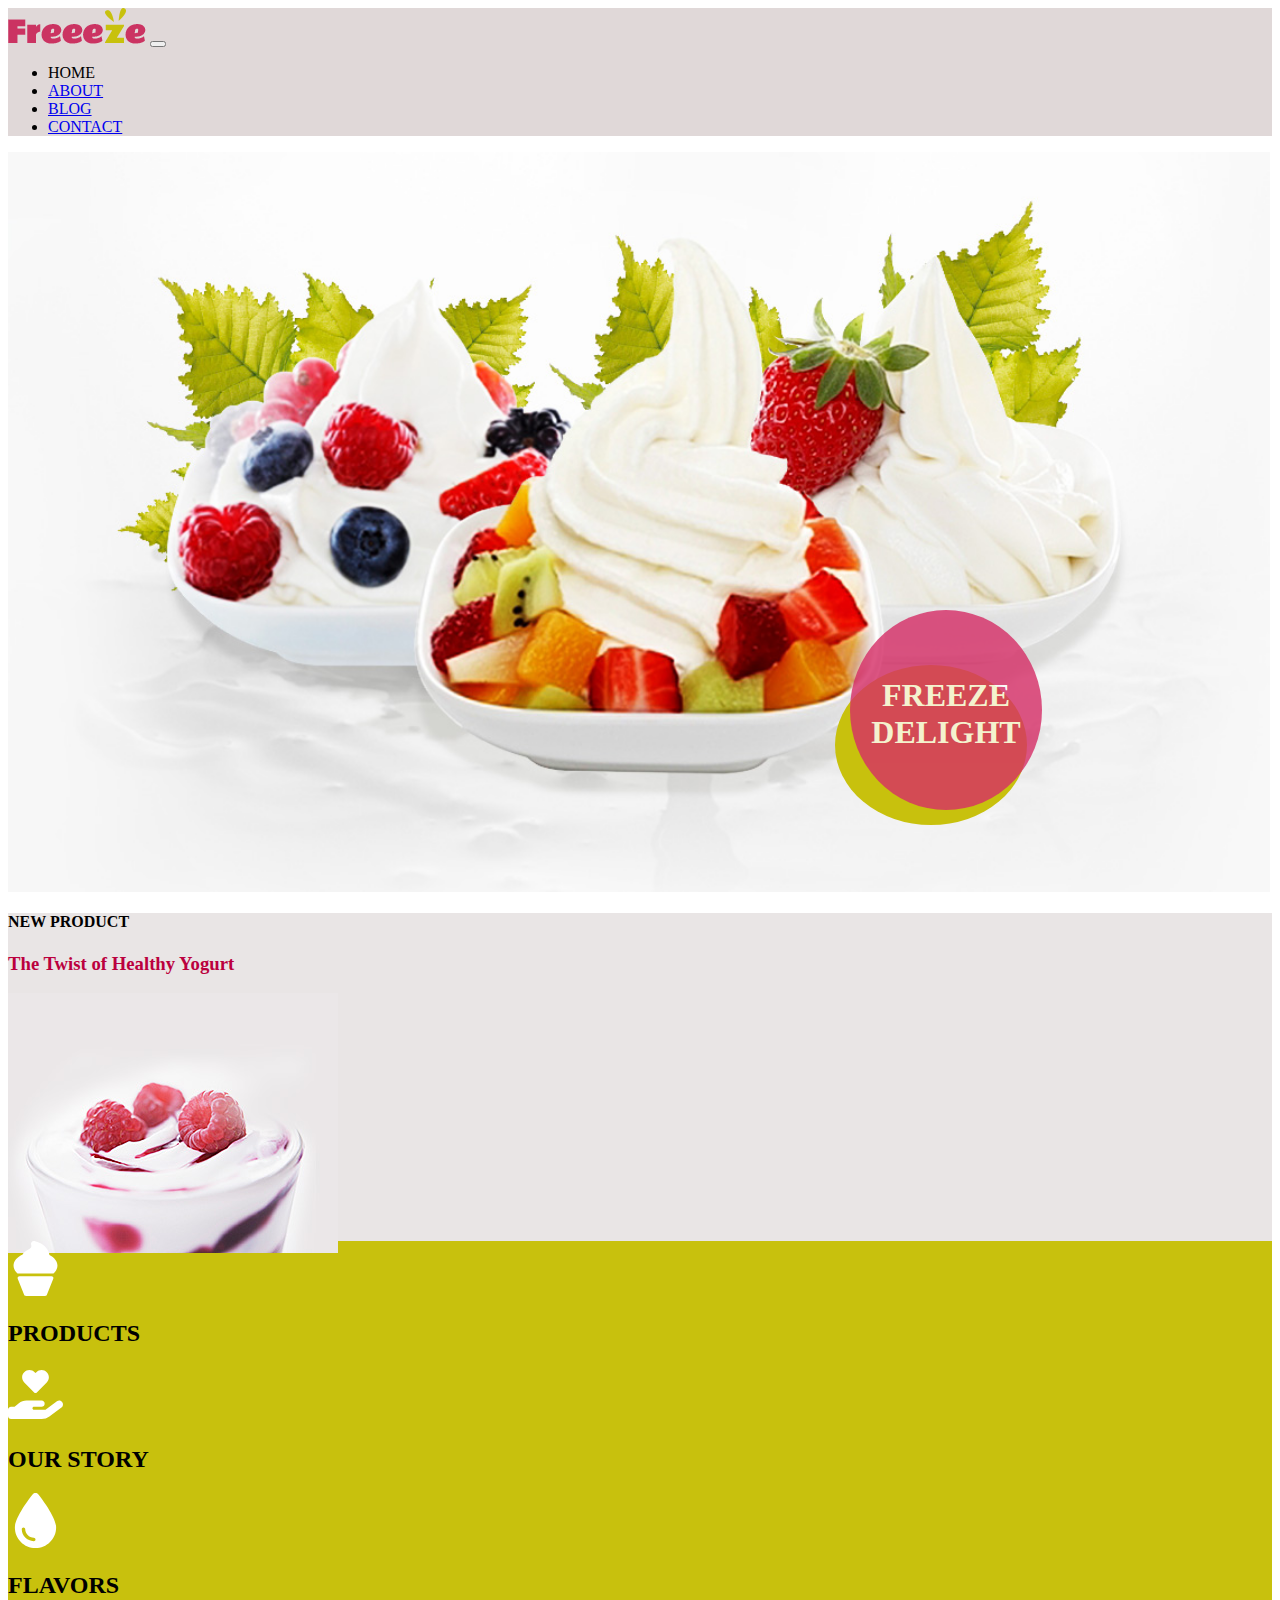
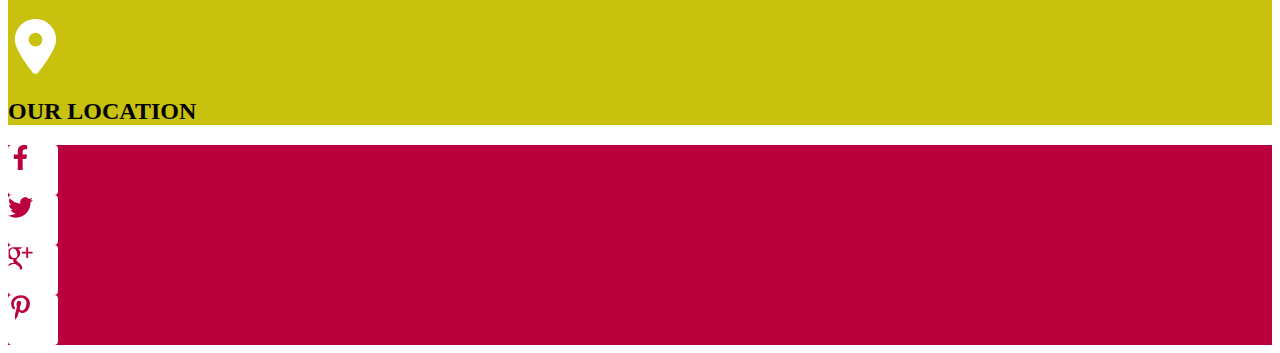
<file: Index.html>
<!doctype html>
<html lang="en">

<head>
    <!-- Required meta tags -->
    <meta charset="utf-8">
    <meta name="viewport" content="width=device-width, initial-scale=1">

    <!-- Bootstrap CSS -->
    <link href="https://cdn.jsdelivr.net/npm/bootstrap@5.0.2/dist/css/bootstrap.min.css" rel="stylesheet"
        integrity="sha384-EVSTQN3/azprG1Anm3QDgpJLIm9Nao0Yz1ztcQTwFspd3yD65VohhpuuCOmLASjC" crossorigin="anonymous">
    <link rel="stylesheet" href="st.css">
    <link rel="stylesheet" href="media.css">

    <title>Frozen Fruit</title>
</head>

<body>
    <nav class="navbar navbar-expand-lg navbar-light p-4">
        <div class="container-lg  px-5">
            <a class="navbar-brand" href="#"><img class="img-fluid ms-5" src="images/logo.png" alt=""></a>
            <button class="navbar-toggler" type="button" data-bs-toggle="collapse" data-bs-target="#navbarNav"
                aria-controls="navbarNav" aria-expanded="false" aria-label="Toggle navigation">
                <span class="navbar-toggler-icon"></span>
            </button>
            <div class="collapse navbar-collapse " id="navbarNav">
                <ul class="navbar-nav mx-auto mb-2 mb-lg-0">
                    <li class="nav-item mx-4 fs-5 text-danger my-2">
                        HOME
                    </li>
                    <li class="nav-item  mx-4 fs-5" id="li">
                        <a class="nav-link" href="about.html"  id="a">ABOUT</a>
                        <ul type="none">
                            <li id="lis">
                                <a class="nav-link" href="product.html" id="as">PRODUCT</a>

                            </li>
                        </ul>
                    </li>
                    <li class="nav-item mx-4 fs-5" id="li">
                        <a class="nav-link" href="blog.html" id="a">BLOG</a>
                        <ul type="none">
                            <li id="lis">
                                <a class="nav-link" href="single.html" id="as">SINGLE POST</a>

                            </li>
                        </ul>
                    </li>

                    <li class="nav-item mx-4 fs-5" id="li">
                        <a class="nav-link" href="contact.html" id="a">CONTACT</a>
                    </li>
                </ul>
            </div>
        </div>
    </nav>
    <section class="container-fluid" id="sec-2">
        <div class="part1">
            <div class="part2">
                <h2> FREEZE DELIGHT</h2>
            </div>
        </div>
    </section>
    <section class="container-fluid" id="sec-3">
        <div class=" mb-3 mx-auto" style="max-width: 75vw;">
            <div class="row g-0">
                <div class="col-md-8 pt-5">
                    <div class="card-body">
                        <h4 class="card-title">NEW PRODUCT</h4>
                        <h3>The Twist of Healthy Yogurt</h3>
                    </div>
                </div>
                <div class="col-md-4">
                    <img src="images/yogurt.jpg" class="img-fluid rounded-start mt-2" alt="...">
                </div>
            </div>
        </div>
    </section>
    <section class="container-fluid text-align-center" id="sec-4">
        <div class="row mx-auto" id="row">
            <div class="col-12 col-lg-3 text-center my-5">
                <img src="images/cupcake.svg" class="img-fluid  my-4" id="cupcake">
                <h2 class="fs-3 text-light">PRODUCTS</h2>
            </div>
            <div class="col-12 col-lg-3 text-center my-5">
                <img src="images/heart.svg" class="img-fluid  my-4" id="cupcake">
                <h2 class="fs-3 text-light">OUR STORY</h2>
            </div>
            <div class="col-12 col-lg-3 text-center my-5">
                <img src="images/drop.svg" class="img-fluid  my-4" id="cupcake">                
                <h2 class="fs-3 text-light">FLAVORS</h2>
            </div>
            <div class="col-12 col-lg-3 text-center my-5">
                <img src="images/location.svg" class="img-fluid  my-4" id="cupcake">   
                <h2 class="fs-3 text-light">OUR LOCATION</h2>
            </div>
        </div>
    </section>
    <footer class="container-fluid" id="sec-5">
        <div class="row mx-auto" id="row2">
            <div class="col-2 text-center my-5">
                <div id="icon">
                    <svg xmlns="http://www.w3.org/2000/svg" height="1em" viewBox="0 0 320 512" class="img-fluid  my-3" id="icons"><style>svg{fill:#bb003e}</style><path d="M279.14 288l14.22-92.66h-88.91v-60.13c0-25.35 12.42-50.06 52.24-50.06h40.42V6.26S260.43 0 225.36 0c-73.22 0-121.08 44.38-121.08 124.72v70.62H22.89V288h81.39v224h100.17V288z"/></svg>
                </div>
            </div>
            <div class="col-2 text-center my-5">
                <div id="icon">
                    <svg xmlns="http://www.w3.org/2000/svg" height="2em" viewBox="0 0 512 512" class="img-fluid  my-3" id="icons"><style>svg{fill:#bb003e}</style><path d="M459.37 151.716c.325 4.548.325 9.097.325 13.645 0 138.72-105.583 298.558-298.558 298.558-59.452 0-114.68-17.219-161.137-47.106 8.447.974 16.568 1.299 25.34 1.299 49.055 0 94.213-16.568 130.274-44.832-46.132-.975-84.792-31.188-98.112-72.772 6.498.974 12.995 1.624 19.818 1.624 9.421 0 18.843-1.3 27.614-3.573-48.081-9.747-84.143-51.98-84.143-102.985v-1.299c13.969 7.797 30.214 12.67 47.431 13.319-28.264-18.843-46.781-51.005-46.781-87.391 0-19.492 5.197-37.36 14.294-52.954 51.655 63.675 129.3 105.258 216.365 109.807-1.624-7.797-2.599-15.918-2.599-24.04 0-57.828 46.782-104.934 104.934-104.934 30.213 0 57.502 12.67 76.67 33.137 23.715-4.548 46.456-13.32 66.599-25.34-7.798 24.366-24.366 44.833-46.132 57.827 21.117-2.273 41.584-8.122 60.426-16.243-14.292 20.791-32.161 39.308-52.628 54.253z"/></svg>
                </div>
            </div>
            <div class="col-2 text-center my-5">
                <div id="icon">
                    <img src="images/Google_plus_icon_(2012-2013).svg" class="img-fluid  my-3" id="icons">
                </div>
            </div>
            <div class="col-2 text-center my-5">
                <div id="icon">
                    <svg xmlns="http://www.w3.org/2000/svg" height="1em" viewBox="0 0 384 512" class="img-fluid  my-3" id="icons"><style>svg{fill:#bb003e}</style><path d="M204 6.5C101.4 6.5 0 74.9 0 185.6 0 256 39.6 296 63.6 296c9.9 0 15.6-27.6 15.6-35.4 0-9.3-23.7-29.1-23.7-67.8 0-80.4 61.2-137.4 140.4-137.4 68.1 0 118.5 38.7 118.5 109.8 0 53.1-21.3 152.7-90.3 152.7-24.9 0-46.2-18-46.2-43.8 0-37.8 26.4-74.4 26.4-113.4 0-66.2-93.9-54.2-93.9 25.8 0 16.8 2.1 35.4 9.6 50.7-13.8 59.4-42 147.9-42 209.1 0 18.9 2.7 37.5 4.5 56.4 3.4 3.8 1.7 3.4 6.9 1.5 50.4-69 48.6-82.5 71.4-172.8 12.3 23.4 44.1 36 69.3 36 106.2 0 153.9-103.5 153.9-196.8C384 71.3 298.2 6.5 204 6.5z"/></svg>
                </div>
            </div>
        </div>
    </footer>

    <!--Bootstrap Bundle-->
    <script src="https://cdn.jsdelivr.net/npm/bootstrap@5.0.2/dist/js/bootstrap.bundle.min.js"
        integrity="sha384-MrcW6ZMFYlzcLA8Nl+NtUVF0sA7MsXsP1UyJoMp4YLEuNSfAP+JcXn/tWtIaxVXM"
        crossorigin="anonymous"></script>
</body>

</html>
</file>
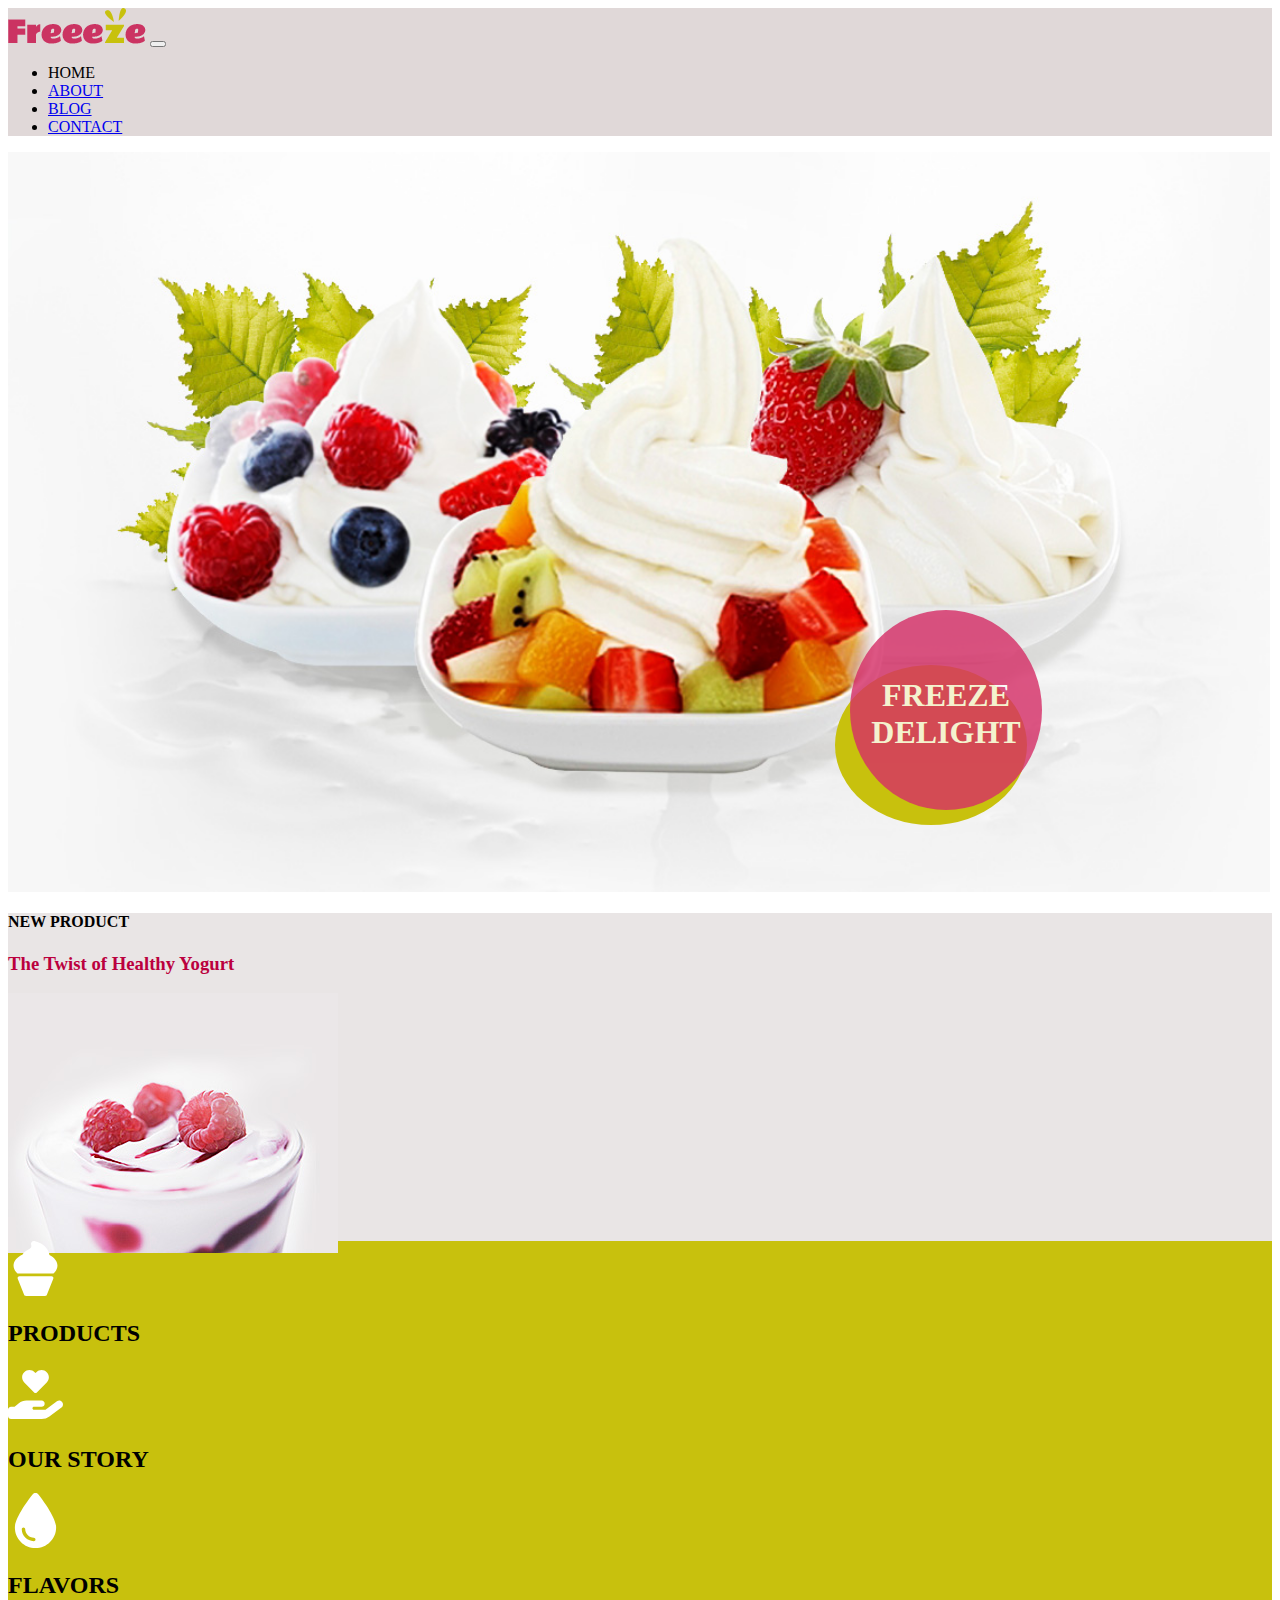
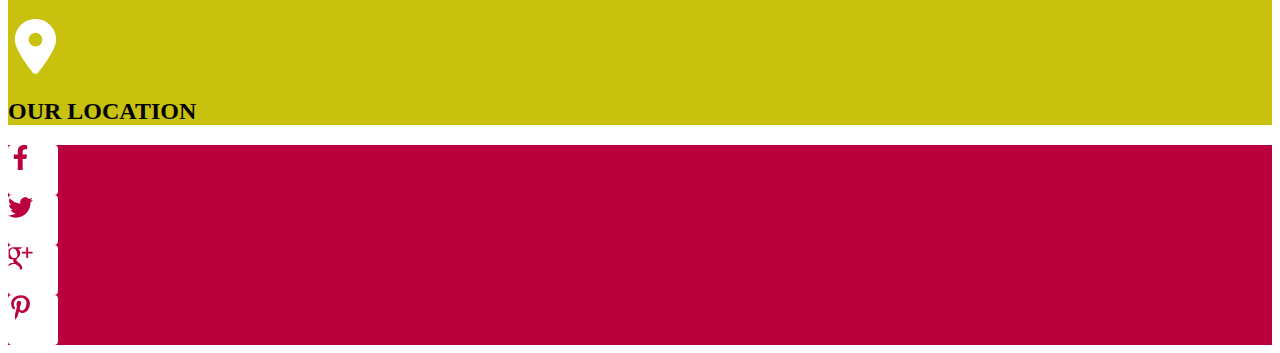
<file: index.html>
<!doctype html>
<html lang="en">

<head>
    <!-- Required meta tags -->
    <meta charset="utf-8">
    <meta name="viewport" content="width=device-width, initial-scale=1">

    <!-- Bootstrap CSS -->
    <link href="https://cdn.jsdelivr.net/npm/bootstrap@5.0.2/dist/css/bootstrap.min.css" rel="stylesheet"
        integrity="sha384-EVSTQN3/azprG1Anm3QDgpJLIm9Nao0Yz1ztcQTwFspd3yD65VohhpuuCOmLASjC" crossorigin="anonymous">
    <link rel="stylesheet" href="st.css">
    <link rel="stylesheet" href="media.css">

    <title>Frozen Fruit</title>
</head>

<body>
    <nav class="navbar navbar-expand-lg navbar-light p-4">
        <div class="container-lg  px-5">
            <a class="navbar-brand" href="#"><img class="img-fluid ms-5" src="images/logo.png" alt=""></a>
            <button class="navbar-toggler" type="button" data-bs-toggle="collapse" data-bs-target="#navbarNav"
                aria-controls="navbarNav" aria-expanded="false" aria-label="Toggle navigation">
                <span class="navbar-toggler-icon"></span>
            </button>
            <div class="collapse navbar-collapse " id="navbarNav">
                <ul class="navbar-nav mx-auto mb-2 mb-lg-0">
                    <li class="nav-item mx-4 fs-5 text-danger my-2">
                        HOME
                    </li>
                    <li class="nav-item  mx-4 fs-5" id="li">
                        <a class="nav-link" href="about.html"  id="a">ABOUT</a>
                        <ul type="none">
                            <li id="lis">
                                <a class="nav-link" href="product.html" id="as">PRODUCT</a>

                            </li>
                        </ul>
                    </li>
                    <li class="nav-item mx-4 fs-5" id="li">
                        <a class="nav-link" href="blog.html" id="a">BLOG</a>
                        <ul type="none">
                            <li id="lis">
                                <a class="nav-link" href="single.html" id="as">SINGLE POST</a>

                            </li>
                        </ul>
                    </li>

                    <li class="nav-item mx-4 fs-5" id="li">
                        <a class="nav-link" href="contact.html" id="a">CONTACT</a>
                    </li>
                </ul>
            </div>
        </div>
    </nav>
    <section class="container-fluid" id="sec-2">
        <div class="part1">
            <div class="part2">
                <h2> FREEZE DELIGHT</h2>
            </div>
        </div>
    </section>
    <section class="container-fluid" id="sec-3">
        <div class=" mb-3 mx-auto" style="max-width: 75vw;">
            <div class="row g-0">
                <div class="col-md-8 pt-5">
                    <div class="card-body">
                        <h4 class="card-title">NEW PRODUCT</h4>
                        <h3>The Twist of Healthy Yogurt</h3>
                    </div>
                </div>
                <div class="col-md-4">
                    <img src="images/yogurt.jpg" class="img-fluid rounded-start mt-2" alt="...">
                </div>
            </div>
        </div>
    </section>
    <section class="container-fluid text-align-center" id="sec-4">
        <div class="row mx-auto" id="row">
            <div class="col-12 col-lg-3 text-center my-5">
                <img src="images/cupcake.svg" class="img-fluid  my-4" id="cupcake">
                <h2 class="fs-3 text-light">PRODUCTS</h2>
            </div>
            <div class="col-12 col-lg-3 text-center my-5">
                <img src="images/heart.svg" class="img-fluid  my-4" id="cupcake">
                <h2 class="fs-3 text-light">OUR STORY</h2>
            </div>
            <div class="col-12 col-lg-3 text-center my-5">
                <img src="images/drop.svg" class="img-fluid  my-4" id="cupcake">                
                <h2 class="fs-3 text-light">FLAVORS</h2>
            </div>
            <div class="col-12 col-lg-3 text-center my-5">
                <img src="images/location.svg" class="img-fluid  my-4" id="cupcake">   
                <h2 class="fs-3 text-light">OUR LOCATION</h2>
            </div>
        </div>
    </section>
    <footer class="container-fluid" id="sec-5">
        <div class="row mx-auto" id="row2">
            <div class="col-2 text-center my-5">
                <div id="icon">
                    <svg xmlns="http://www.w3.org/2000/svg" height="1em" viewBox="0 0 320 512" class="img-fluid  my-3" id="icons"><style>svg{fill:#bb003e}</style><path d="M279.14 288l14.22-92.66h-88.91v-60.13c0-25.35 12.42-50.06 52.24-50.06h40.42V6.26S260.43 0 225.36 0c-73.22 0-121.08 44.38-121.08 124.72v70.62H22.89V288h81.39v224h100.17V288z"/></svg>
                </div>
            </div>
            <div class="col-2 text-center my-5">
                <div id="icon">
                    <svg xmlns="http://www.w3.org/2000/svg" height="2em" viewBox="0 0 512 512" class="img-fluid  my-3" id="icons"><style>svg{fill:#bb003e}</style><path d="M459.37 151.716c.325 4.548.325 9.097.325 13.645 0 138.72-105.583 298.558-298.558 298.558-59.452 0-114.68-17.219-161.137-47.106 8.447.974 16.568 1.299 25.34 1.299 49.055 0 94.213-16.568 130.274-44.832-46.132-.975-84.792-31.188-98.112-72.772 6.498.974 12.995 1.624 19.818 1.624 9.421 0 18.843-1.3 27.614-3.573-48.081-9.747-84.143-51.98-84.143-102.985v-1.299c13.969 7.797 30.214 12.67 47.431 13.319-28.264-18.843-46.781-51.005-46.781-87.391 0-19.492 5.197-37.36 14.294-52.954 51.655 63.675 129.3 105.258 216.365 109.807-1.624-7.797-2.599-15.918-2.599-24.04 0-57.828 46.782-104.934 104.934-104.934 30.213 0 57.502 12.67 76.67 33.137 23.715-4.548 46.456-13.32 66.599-25.34-7.798 24.366-24.366 44.833-46.132 57.827 21.117-2.273 41.584-8.122 60.426-16.243-14.292 20.791-32.161 39.308-52.628 54.253z"/></svg>
                </div>
            </div>
            <div class="col-2 text-center my-5">
                <div id="icon">
                    <img src="images/Google_plus_icon_(2012-2013).svg" class="img-fluid  my-3" id="icons">
                </div>
            </div>
            <div class="col-2 text-center my-5">
                <div id="icon">
                    <svg xmlns="http://www.w3.org/2000/svg" height="1em" viewBox="0 0 384 512" class="img-fluid  my-3" id="icons"><style>svg{fill:#bb003e}</style><path d="M204 6.5C101.4 6.5 0 74.9 0 185.6 0 256 39.6 296 63.6 296c9.9 0 15.6-27.6 15.6-35.4 0-9.3-23.7-29.1-23.7-67.8 0-80.4 61.2-137.4 140.4-137.4 68.1 0 118.5 38.7 118.5 109.8 0 53.1-21.3 152.7-90.3 152.7-24.9 0-46.2-18-46.2-43.8 0-37.8 26.4-74.4 26.4-113.4 0-66.2-93.9-54.2-93.9 25.8 0 16.8 2.1 35.4 9.6 50.7-13.8 59.4-42 147.9-42 209.1 0 18.9 2.7 37.5 4.5 56.4 3.4 3.8 1.7 3.4 6.9 1.5 50.4-69 48.6-82.5 71.4-172.8 12.3 23.4 44.1 36 69.3 36 106.2 0 153.9-103.5 153.9-196.8C384 71.3 298.2 6.5 204 6.5z"/></svg>
                </div>
            </div>
        </div>
    </footer>

    <!--Bootstrap Bundle-->
    <script src="https://cdn.jsdelivr.net/npm/bootstrap@5.0.2/dist/js/bootstrap.bundle.min.js"
        integrity="sha384-MrcW6ZMFYlzcLA8Nl+NtUVF0sA7MsXsP1UyJoMp4YLEuNSfAP+JcXn/tWtIaxVXM"
        crossorigin="anonymous"></script>
</body>

</html>
</file>
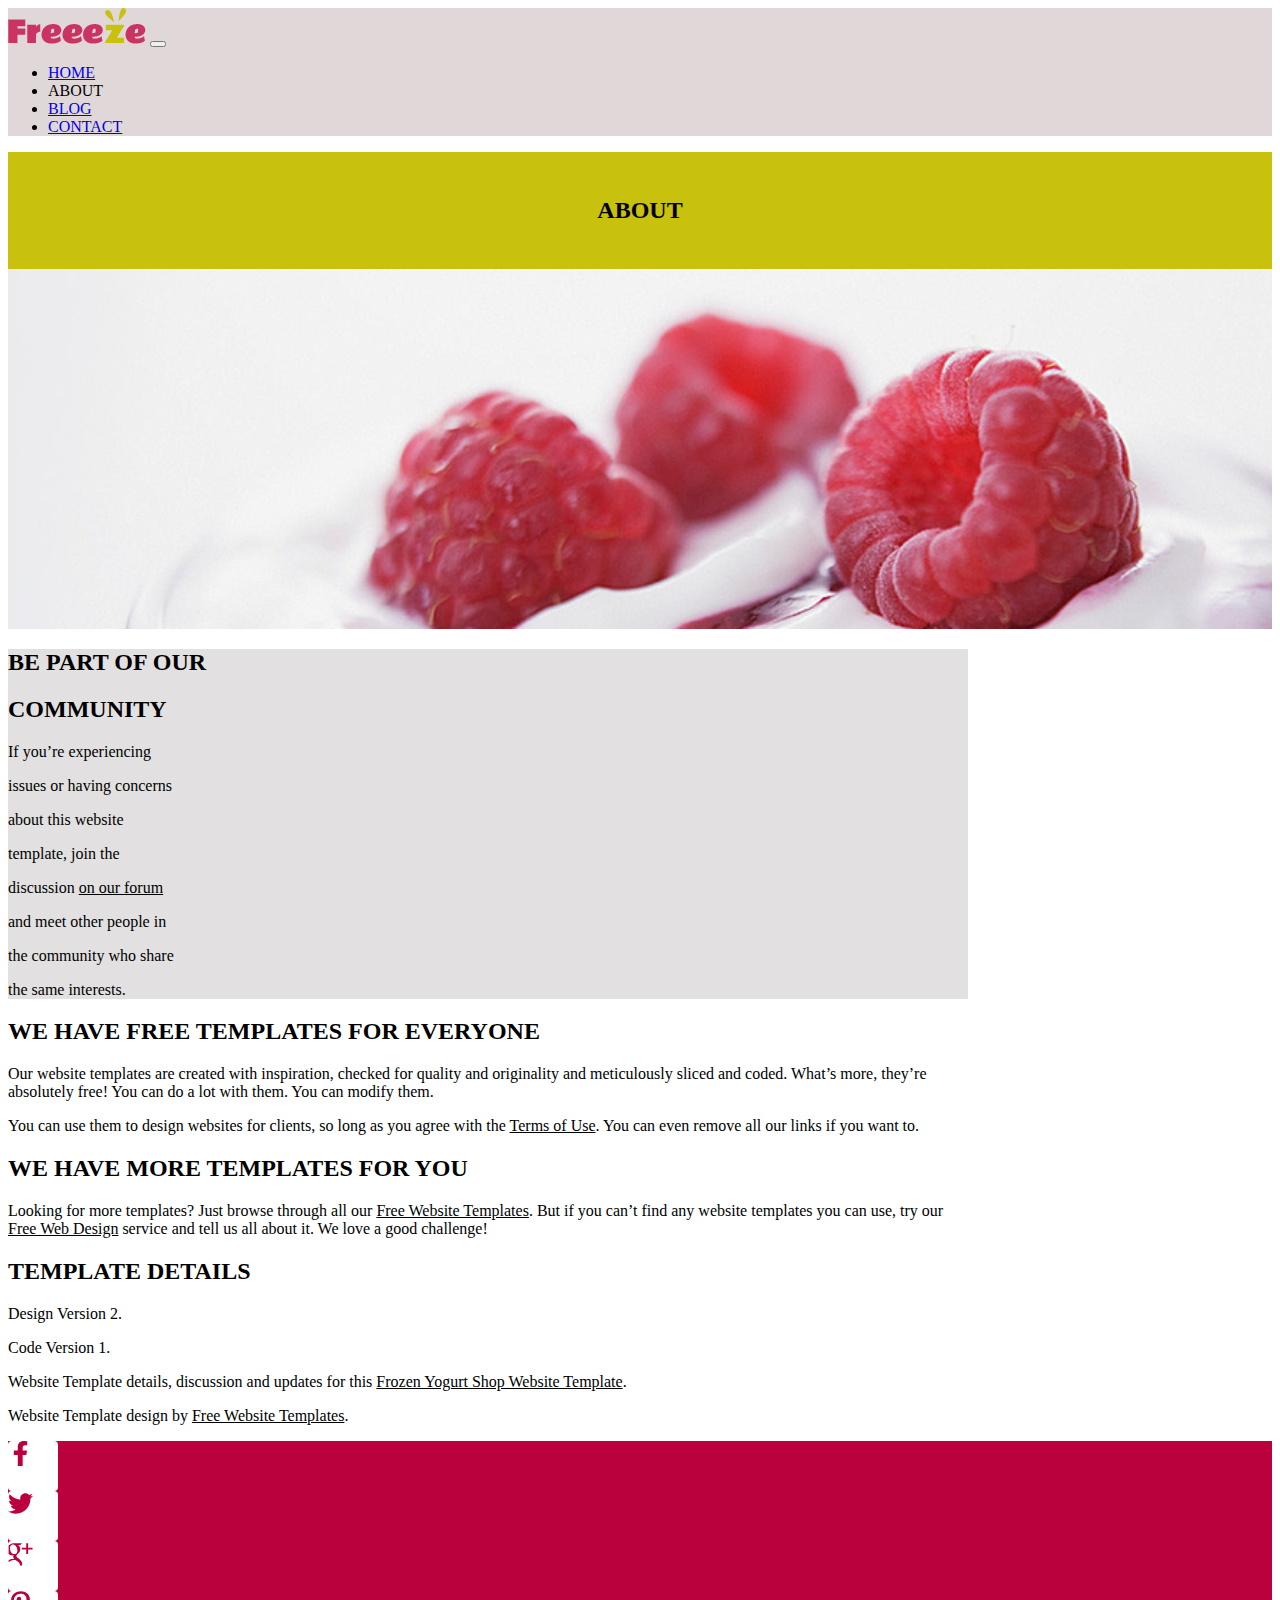
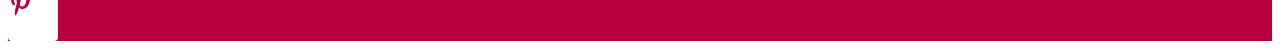
<file: about.html>
<!doctype html>
<html lang="en">

<head>
    <!-- Required meta tags -->
    <meta charset="utf-8">
    <meta name="viewport" content="width=device-width, initial-scale=1">

    <!-- Bootstrap CSS -->
    <link href="https://cdn.jsdelivr.net/npm/bootstrap@5.0.2/dist/css/bootstrap.min.css" rel="stylesheet"
        integrity="sha384-EVSTQN3/azprG1Anm3QDgpJLIm9Nao0Yz1ztcQTwFspd3yD65VohhpuuCOmLASjC" crossorigin="anonymous">
    <link rel="stylesheet" href="st.css">
    <link rel="stylesheet" href="media.css">

    <title>Frozen Fruit</title>
</head>

<body>
    <nav class="navbar navbar-expand-lg navbar-light p-4">
        <div class="container-lg  px-5">
            <a class="navbar-brand" href="#"><img class="img-fluid ms-5" src="images/logo.png" alt=""></a>
            <button class="navbar-toggler" type="button" data-bs-toggle="collapse" data-bs-target="#navbarNav"
                aria-controls="navbarNav" aria-expanded="false" aria-label="Toggle navigation">
                <span class="navbar-toggler-icon"></span>
            </button>
            <div class="collapse navbar-collapse " id="navbarNav">
                <ul class="navbar-nav mx-auto mb-2 mb-lg-0">
                    <li class="nav-item  mx-4 fs-5" >
                        <a class="nav-link" href="index.html"  id="a">HOME</a>
                    </li>
                    <li class="nav-item mx-4 fs-5 text-danger my-2" id="li">
                        ABOUT
                        <ul type="none">
                            <li id="lis">
                                <a class="nav-link" href="product.html" id="as">PRODUCT</a>

                            </li>
                        </ul>
                    </li>
                    <li class="nav-item mx-4 fs-5" id="li">
                        <a class="nav-link" href="blog.html" id="a">BLOG</a>
                        <ul type="none">
                            <li id="lis">
                                <a class="nav-link" href="single.html" id="as">SINGLE POST</a>

                            </li>
                        </ul>
                    </li>

                    <li class="nav-item mx-4 fs-5" id="li">
                        <a class="nav-link" href="contact.html" id="a">CONTACT</a>
                    </li>
                </ul>
            </div>
        </div>
    </nav>
    <section id="sec-1-1"><h2 class="text-light">ABOUT</h2></section>
    <section class="container-fluid" id="sec-2-1">
    </section>
    <section class="container-fluid">
        <div class=" mb-3 mx-auto" style="max-width: 75vw;">
            <div class="row g-0" id="about">
                <div class="col-md-4 my-5">
                    <div class="card-body px-5 text-center" id="abut">
                        <h2 class="fs-3  text-danger mt-4">BE PART OF OUR</h2><h2 class="fs-3 mt-5 text-danger">COMMUNITY</h2>
                        <p class="mt-5">If you’re experiencing</p><p class="mt-4"> issues or having concerns</p><p class="mt-4"> about this website</p><p class="mt-4"> template, join the</p><p class="mt-4"> discussion <a>on our forum</a></p><p class="mt-4"> and meet other people in</p><p class="mt-4"> the community who share</p><p class="mt-4 mb-5"> the same interests.</p>
                    </div>
                </div>
                <div class="col-md-7 my-5 mx-4">
                    <h2 class="fs-3 text-danger">WE HAVE FREE TEMPLATES FOR EVERYONE</h2>
                    <p class="mt-4">Our website templates are created with inspiration, checked for quality and originality and meticulously sliced and coded. What’s more, they’re absolutely free! You can do a lot with them. You can modify them.</P>

                    <p>You can use them to design websites for clients, so long as you agree with the <a>Terms of Use</a>. You can even remove all our links if you want to.</p>
                    <h2 class="fs-3 text-danger">WE HAVE MORE TEMPLATES FOR YOU</h2>
                    <p class="mt-4">Looking for more templates? Just browse through all our <a>Free Website Templates</a>. But if you can’t find any website templates you can use, try our <a>Free Web Design</a> service and tell us all about it. We love a good challenge!</p>
                    <h2 class="fs-3 text-danger">TEMPLATE DETAILS</h2>
                    <p class="mt-3">Design Version 2.</p>
                    <p>Code Version 1.</p>
                    <p>Website Template details, discussion and updates for this <a>Frozen Yogurt Shop Website Template</a>.</p>
                    <p>Website Template design by <a>Free Website Templates</a>.</p>
                </div>
            </div>
        </div>
    </section>
    <footer class="container-fluid" id="sec-5">
        <div class="row mx-auto" id="row2">
            <div class="col-2 text-center my-5">
                <div id="icon">
                    <svg xmlns="http://www.w3.org/2000/svg" height="1em" viewBox="0 0 320 512" class="img-fluid  my-3" id="icons"><style>svg{fill:#bb003e}</style><path d="M279.14 288l14.22-92.66h-88.91v-60.13c0-25.35 12.42-50.06 52.24-50.06h40.42V6.26S260.43 0 225.36 0c-73.22 0-121.08 44.38-121.08 124.72v70.62H22.89V288h81.39v224h100.17V288z"/></svg>
                </div>
            </div>
            <div class="col-2 text-center my-5">
                <div id="icon">
                    <svg xmlns="http://www.w3.org/2000/svg" height="2em" viewBox="0 0 512 512" class="img-fluid  my-3" id="icons"><style>svg{fill:#bb003e}</style><path d="M459.37 151.716c.325 4.548.325 9.097.325 13.645 0 138.72-105.583 298.558-298.558 298.558-59.452 0-114.68-17.219-161.137-47.106 8.447.974 16.568 1.299 25.34 1.299 49.055 0 94.213-16.568 130.274-44.832-46.132-.975-84.792-31.188-98.112-72.772 6.498.974 12.995 1.624 19.818 1.624 9.421 0 18.843-1.3 27.614-3.573-48.081-9.747-84.143-51.98-84.143-102.985v-1.299c13.969 7.797 30.214 12.67 47.431 13.319-28.264-18.843-46.781-51.005-46.781-87.391 0-19.492 5.197-37.36 14.294-52.954 51.655 63.675 129.3 105.258 216.365 109.807-1.624-7.797-2.599-15.918-2.599-24.04 0-57.828 46.782-104.934 104.934-104.934 30.213 0 57.502 12.67 76.67 33.137 23.715-4.548 46.456-13.32 66.599-25.34-7.798 24.366-24.366 44.833-46.132 57.827 21.117-2.273 41.584-8.122 60.426-16.243-14.292 20.791-32.161 39.308-52.628 54.253z"/></svg>
                </div>
            </div>
            <div class="col-2 text-center my-5">
                <div id="icon">
                    <img src="images/Google_plus_icon_(2012-2013).svg" class="img-fluid  my-3" id="icons">
                </div>
            </div>
            <div class="col-2 text-center my-5">
                <div id="icon">
                    <svg xmlns="http://www.w3.org/2000/svg" height="1em" viewBox="0 0 384 512" class="img-fluid  my-3" id="icons"><style>svg{fill:#bb003e}</style><path d="M204 6.5C101.4 6.5 0 74.9 0 185.6 0 256 39.6 296 63.6 296c9.9 0 15.6-27.6 15.6-35.4 0-9.3-23.7-29.1-23.7-67.8 0-80.4 61.2-137.4 140.4-137.4 68.1 0 118.5 38.7 118.5 109.8 0 53.1-21.3 152.7-90.3 152.7-24.9 0-46.2-18-46.2-43.8 0-37.8 26.4-74.4 26.4-113.4 0-66.2-93.9-54.2-93.9 25.8 0 16.8 2.1 35.4 9.6 50.7-13.8 59.4-42 147.9-42 209.1 0 18.9 2.7 37.5 4.5 56.4 3.4 3.8 1.7 3.4 6.9 1.5 50.4-69 48.6-82.5 71.4-172.8 12.3 23.4 44.1 36 69.3 36 106.2 0 153.9-103.5 153.9-196.8C384 71.3 298.2 6.5 204 6.5z"/></svg>
                </div>
            </div>
        </div>
    </footer>

    <!--Bootstrap Bundle-->
    <script src="https://cdn.jsdelivr.net/npm/bootstrap@5.0.2/dist/js/bootstrap.bundle.min.js"
        integrity="sha384-MrcW6ZMFYlzcLA8Nl+NtUVF0sA7MsXsP1UyJoMp4YLEuNSfAP+JcXn/tWtIaxVXM"
        crossorigin="anonymous"></script>
</body>

</html>
</file>
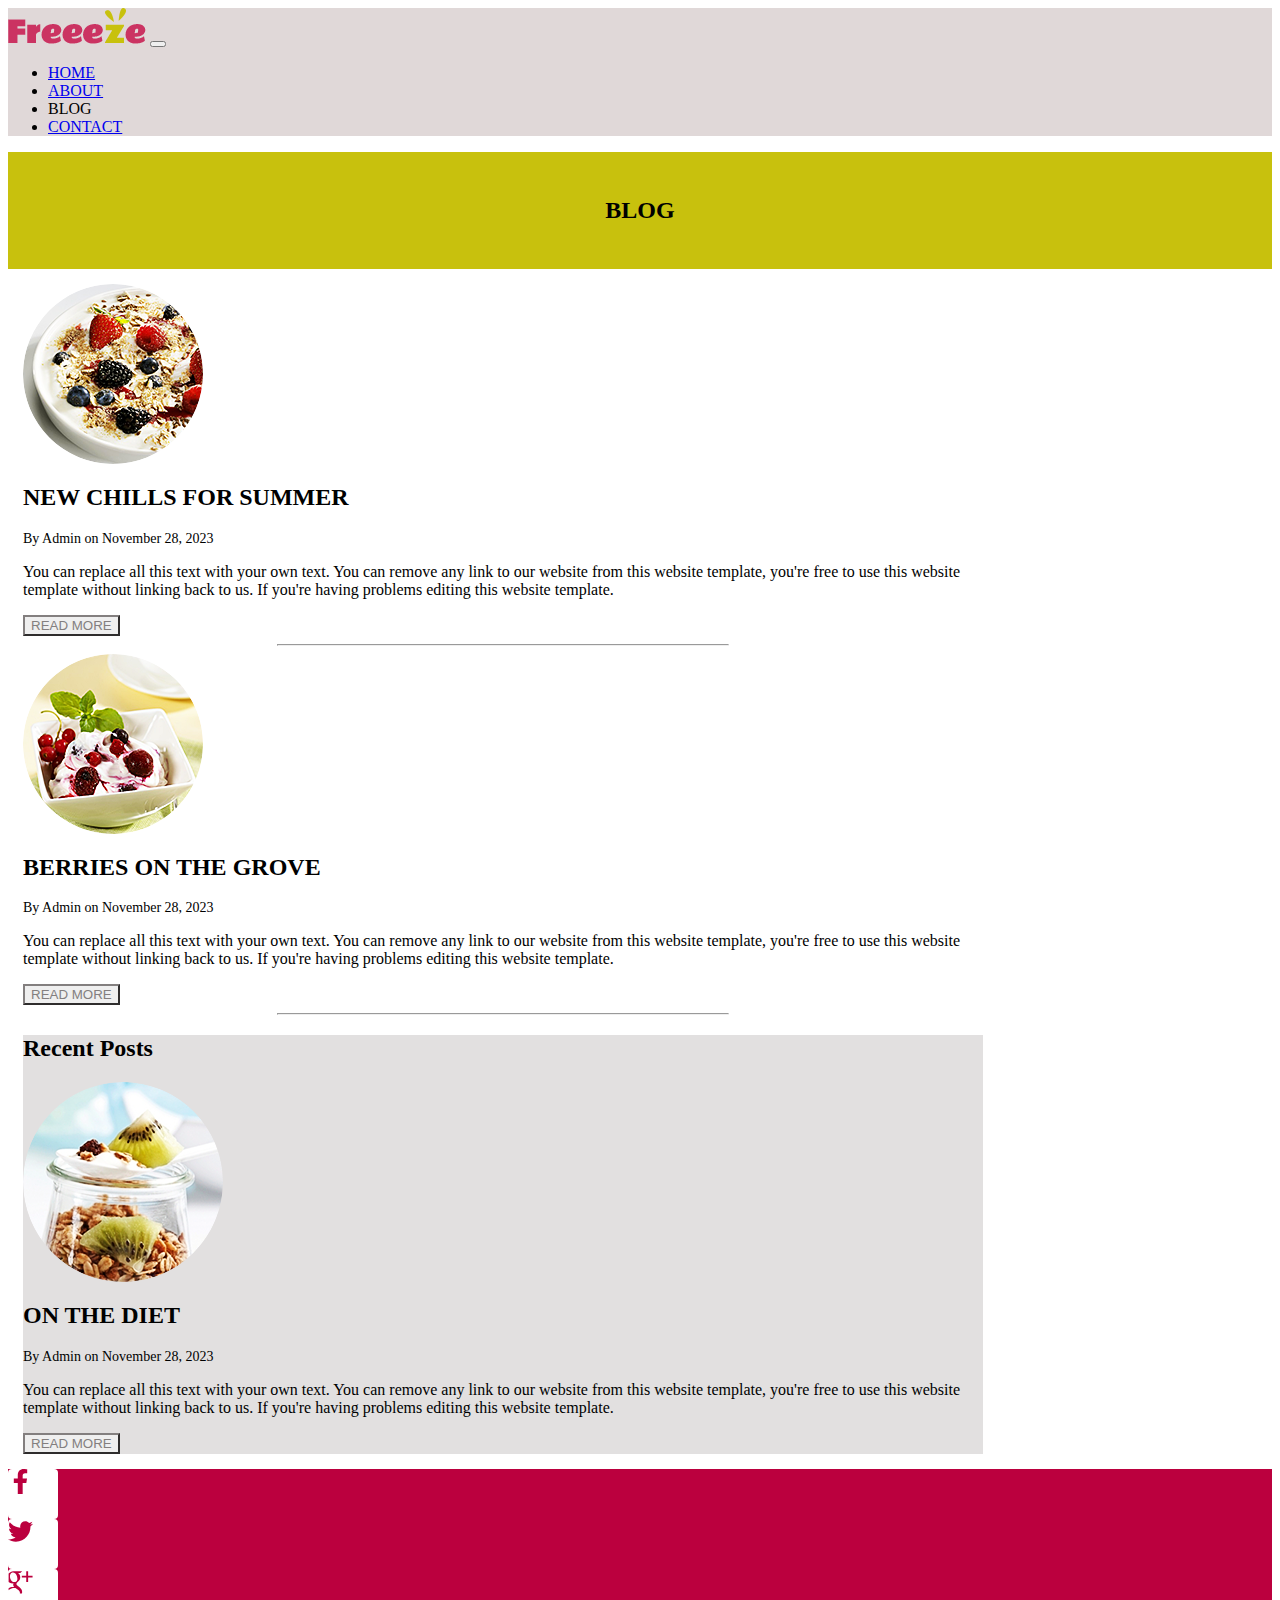
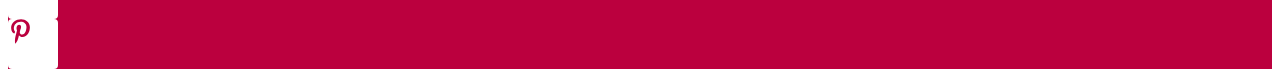
<file: blog.html>
<!doctype html>
<html lang="en">

<head>
    <!-- Required meta tags -->
    <meta charset="utf-8">
    <meta name="viewport" content="width=device-width, initial-scale=1">

    <!-- Bootstrap CSS -->
    <link href="https://cdn.jsdelivr.net/npm/bootstrap@5.0.2/dist/css/bootstrap.min.css" rel="stylesheet"
        integrity="sha384-EVSTQN3/azprG1Anm3QDgpJLIm9Nao0Yz1ztcQTwFspd3yD65VohhpuuCOmLASjC" crossorigin="anonymous">
    <link rel="stylesheet" href="st.css">
    <link rel="stylesheet" href="media.css">
    <title>Frozen Fruit</title>
</head>

<body>
    <nav class="navbar navbar-expand-lg navbar-light p-4">
        <div class="container-lg  px-5">
            <a class="navbar-brand" href="#"><img class="img-fluid ms-5" src="images/logo.png" alt=""></a>
            <button class="navbar-toggler" type="button" data-bs-toggle="collapse" data-bs-target="#navbarNav"
                aria-controls="navbarNav" aria-expanded="false" aria-label="Toggle navigation">
                <span class="navbar-toggler-icon"></span>
            </button>
            <div class="collapse navbar-collapse " id="navbarNav">
                <ul class="navbar-nav mx-auto mb-2 mb-lg-0">
                    <li class="nav-item  mx-4 fs-5" >
                        <a class="nav-link" href="index.html"  id="a">HOME</a>
                    </li>
                    <li class="nav-item mx-4 fs-5" id="li">
                        <a class="nav-link" href="about.html" id="a">ABOUT</a>
                        <ul type="none">
                            <li id="lis">
                                <a class="nav-link" href="product.html" id="as">PRODUCT</a>

                            </li>
                        </ul>
                    </li>
                    <li class="nav-item mx-4 fs-5 text-danger my-2" id="li">
                        BLOG
                        <ul type="none">
                            <li id="lis">
                                <a class="nav-link" href="single.html" id="as">SINGLE POST</a>

                            </li>
                        </ul>
                    </li>

                    <li class="nav-item mx-4 fs-5" id="li">
                        <a class="nav-link" href="contact.html" id="a">CONTACT</a>
                    </li>
                </ul>
            </div>
        </div>
    </nav>
    <section id="sec-1-1"><h2 class="text-light">BLOG</h2></section>
    <section class="container-fluid" id="sec-3-1">
        <div class=" mb-3 mx-auto" style="max-width: 75vw;">
            <div class="row g-0" id="about">
                <div class="col-md-7 my-5 mx-2">
                    <div class="row g-0">
                        <div class="col-md-4 mr-3"><div id="blog1"></div></div>
                        <div class="col-md-8">
                    <h2 class="fs-3 text-danger">NEW CHILLS FOR SUMMER</h2>
                    <p style="font-size: 14px;">By Admin on November 28, 2023</P>
                    
                    <p class="mt-5">You can replace all this text with your own text. You can remove any link to our website from this website template, you're free to use this website template without linking back to us. If you're having problems editing this website template.</p>
                    
                    <button type="button" class="btn btn-outline-success mt-3 mb-5" id="button">READ MORE</button>
                        </div>
                        <hr class="mx-5" style="width: 450px;">
                    </div>
                    <div class="row g-0">
                        <div class="col-md-4 my-4 mr-3"><div id="blog2"></div></div>
                        <div class="col-md-8 my-4">
                    <h2 class="fs-3 text-danger">BERRIES ON THE GROVE</h2>
                    <p style="font-size: 14px;">By Admin on November 28, 2023</P>
                    
                    <p>You can replace all this text with your own text. You can remove any link to our website from this website template, you're free to use this website template without linking back to us. If you're having problems editing this website template.</p>
                    
                    <button type="button" class="btn btn-outline-success my-3" id="button">READ MORE</button>

                        </div>
                        <hr class="mx-5" style="width: 450px;">
                    </div>  
                </div>
                <div class="col-md-4 my-5">
                    <div class="card-body px-5 text-center" id="abut">
                        <h2 class="fs-2  text-danger mt-4">Recent Posts</h2>
                        <div id="blog"></div>
                        <h2 class="fs-3 mt-5 text-danger">ON THE DIET</h2>
                        <p style="font-size: 14px;">By Admin on November 28, 2023</P>
                    
                            <p>You can replace all this text with your own text. You can remove any link to our website from this website template, you're free to use this website template without linking back to us. If you're having problems editing this website template.</p>
                            
                            <button type="button" class="btn btn-outline-success my-3" id="button">READ MORE</button>
                    </div>
                </div>
            </div>
        </div>
    </section>
    <footer class="container-fluid" id="sec-5">
        <div class="row mx-auto" id="row2">
            <div class="col-2 text-center my-5">
                <div id="icon">
                    <svg xmlns="http://www.w3.org/2000/svg" height="1em" viewBox="0 0 320 512" class="img-fluid  my-3" id="icons"><style>svg{fill:#bb003e}</style><path d="M279.14 288l14.22-92.66h-88.91v-60.13c0-25.35 12.42-50.06 52.24-50.06h40.42V6.26S260.43 0 225.36 0c-73.22 0-121.08 44.38-121.08 124.72v70.62H22.89V288h81.39v224h100.17V288z"/></svg>
                </div>
            </div>
            <div class="col-2 text-center my-5">
                <div id="icon">
                    <svg xmlns="http://www.w3.org/2000/svg" height="2em" viewBox="0 0 512 512" class="img-fluid  my-3" id="icons"><style>svg{fill:#bb003e}</style><path d="M459.37 151.716c.325 4.548.325 9.097.325 13.645 0 138.72-105.583 298.558-298.558 298.558-59.452 0-114.68-17.219-161.137-47.106 8.447.974 16.568 1.299 25.34 1.299 49.055 0 94.213-16.568 130.274-44.832-46.132-.975-84.792-31.188-98.112-72.772 6.498.974 12.995 1.624 19.818 1.624 9.421 0 18.843-1.3 27.614-3.573-48.081-9.747-84.143-51.98-84.143-102.985v-1.299c13.969 7.797 30.214 12.67 47.431 13.319-28.264-18.843-46.781-51.005-46.781-87.391 0-19.492 5.197-37.36 14.294-52.954 51.655 63.675 129.3 105.258 216.365 109.807-1.624-7.797-2.599-15.918-2.599-24.04 0-57.828 46.782-104.934 104.934-104.934 30.213 0 57.502 12.67 76.67 33.137 23.715-4.548 46.456-13.32 66.599-25.34-7.798 24.366-24.366 44.833-46.132 57.827 21.117-2.273 41.584-8.122 60.426-16.243-14.292 20.791-32.161 39.308-52.628 54.253z"/></svg>
                </div>
            </div>
            <div class="col-2 text-center my-5">
                <div id="icon">
                    <img src="images/Google_plus_icon_(2012-2013).svg" class="img-fluid  my-3" id="icons">
                </div>
            </div>
            <div class="col-2 text-center my-5">
                <div id="icon">
                    <svg xmlns="http://www.w3.org/2000/svg" height="1em" viewBox="0 0 384 512" class="img-fluid  my-3" id="icons"><style>svg{fill:#bb003e}</style><path d="M204 6.5C101.4 6.5 0 74.9 0 185.6 0 256 39.6 296 63.6 296c9.9 0 15.6-27.6 15.6-35.4 0-9.3-23.7-29.1-23.7-67.8 0-80.4 61.2-137.4 140.4-137.4 68.1 0 118.5 38.7 118.5 109.8 0 53.1-21.3 152.7-90.3 152.7-24.9 0-46.2-18-46.2-43.8 0-37.8 26.4-74.4 26.4-113.4 0-66.2-93.9-54.2-93.9 25.8 0 16.8 2.1 35.4 9.6 50.7-13.8 59.4-42 147.9-42 209.1 0 18.9 2.7 37.5 4.5 56.4 3.4 3.8 1.7 3.4 6.9 1.5 50.4-69 48.6-82.5 71.4-172.8 12.3 23.4 44.1 36 69.3 36 106.2 0 153.9-103.5 153.9-196.8C384 71.3 298.2 6.5 204 6.5z"/></svg>
                </div>
            </div>
        </div>
    </footer>

    <!--Bootstrap Bundle-->
    <script src="https://cdn.jsdelivr.net/npm/bootstrap@5.0.2/dist/js/bootstrap.bundle.min.js"
        integrity="sha384-MrcW6ZMFYlzcLA8Nl+NtUVF0sA7MsXsP1UyJoMp4YLEuNSfAP+JcXn/tWtIaxVXM"
        crossorigin="anonymous"></script>
</body>

</html>
</file>
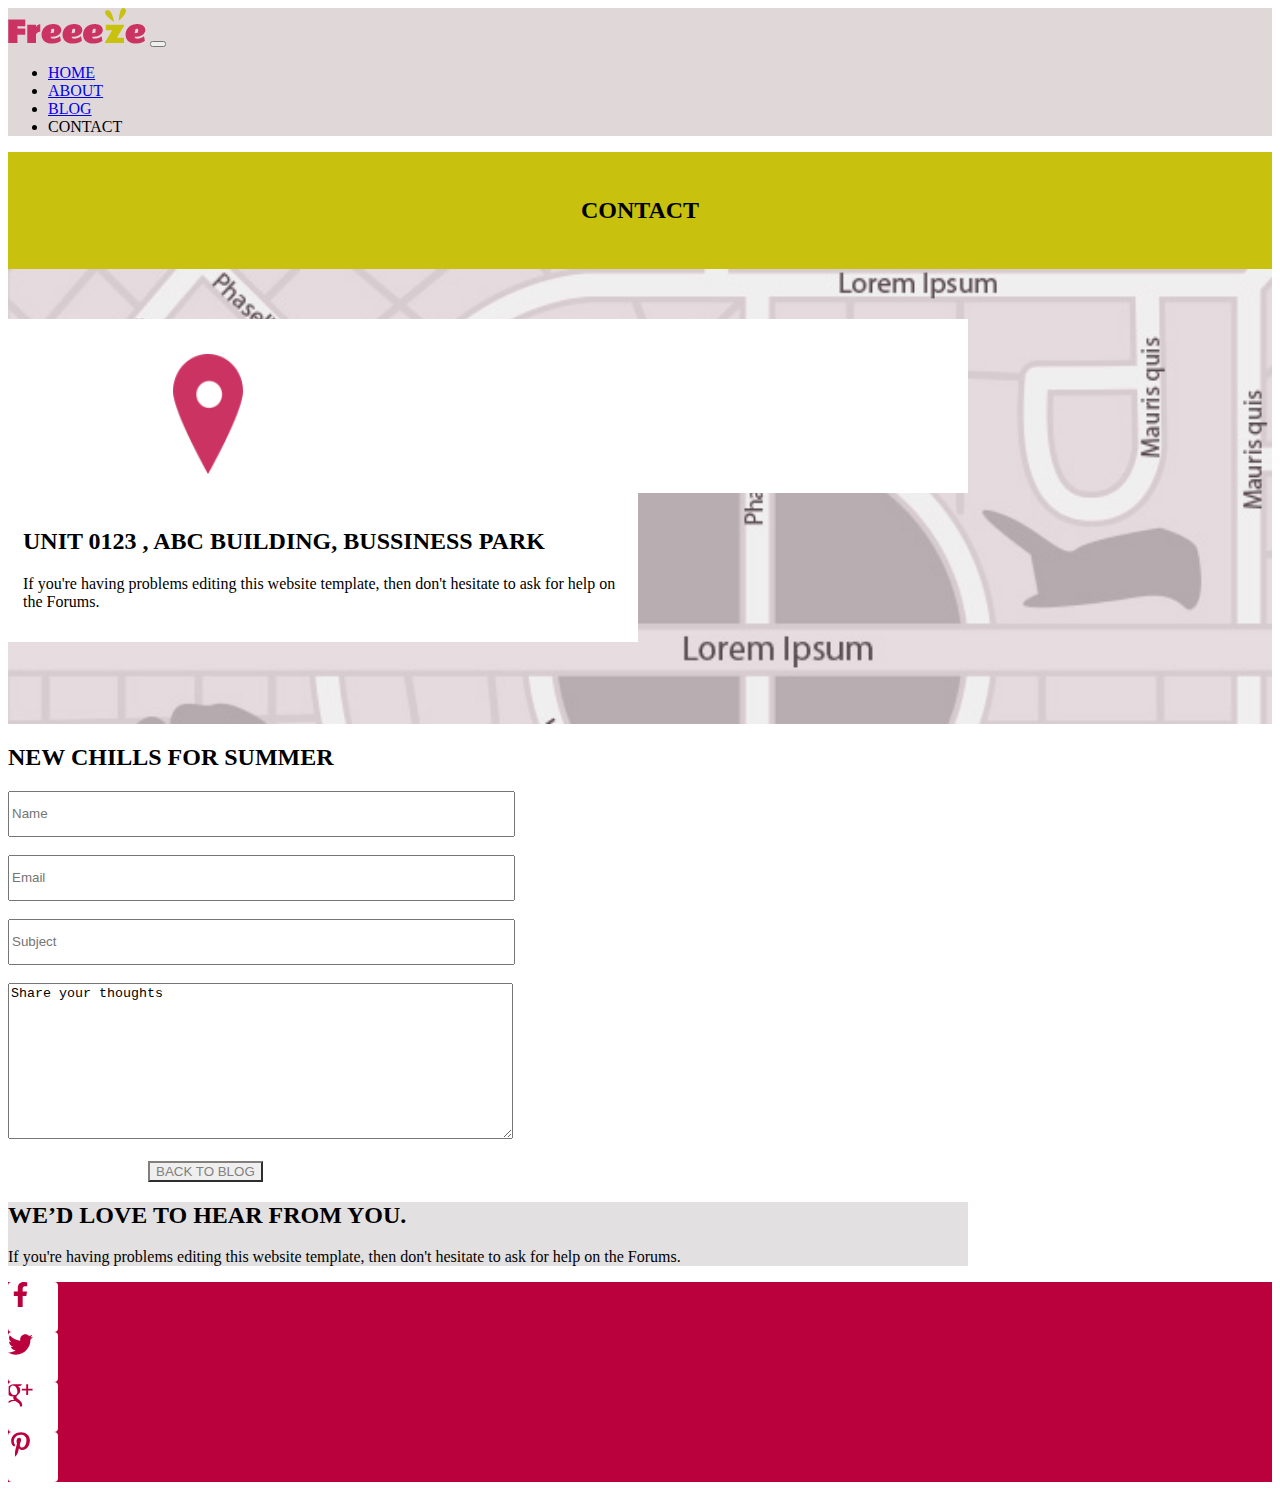
<file: contact.html>
<!doctype html>
<html lang="en">

<head>
    <!-- Required meta tags -->
    <meta charset="utf-8">
    <meta name="viewport" content="width=device-width, initial-scale=1">

    <!-- Bootstrap CSS -->
    <link href="https://cdn.jsdelivr.net/npm/bootstrap@5.0.2/dist/css/bootstrap.min.css" rel="stylesheet"
        integrity="sha384-EVSTQN3/azprG1Anm3QDgpJLIm9Nao0Yz1ztcQTwFspd3yD65VohhpuuCOmLASjC" crossorigin="anonymous">
    <link rel="stylesheet" href="st.css">
    <link rel="stylesheet" href="media.css">
    <title>Frozen Fruit</title>
</head>

<body>
    <nav class="navbar navbar-expand-lg navbar-light p-4">
        <div class="container-lg  px-5">
            <a class="navbar-brand" href="#"><img class="img-fluid ms-5" src="images/logo.png" alt=""></a>
            <button class="navbar-toggler" type="button" data-bs-toggle="collapse" data-bs-target="#navbarNav"
                aria-controls="navbarNav" aria-expanded="false" aria-label="Toggle navigation">
                <span class="navbar-toggler-icon"></span>
            </button>
            <div class="collapse navbar-collapse " id="navbarNav">
                <ul class="navbar-nav mx-auto mb-2 mb-lg-0">
                    <li class="nav-item  mx-4 fs-5" >
                        <a class="nav-link" href="index.html"  id="a">HOME</a>
                    </li>
                    <li class="nav-item mx-4 fs-5" id="li">
                        <a class="nav-link" href="about.html" id="a">ABOUT</a>
                        <ul type="none">
                            <li id="lis">
                                <a class="nav-link" href="product.html" id="as">PRODUCT</a>

                            </li>
                        </ul>
                    </li>
                    <li class="nav-item mx-4 fs-5" id="li">
                        <a class="nav-link" href="#" id="a">BLOG</a>
                        <ul type="none">
                            <li id="lis">
                                <a class="nav-link" href="about.html" id="as">SINGLE POST</a>

                            </li>
                        </ul>
                    </li>

                    <li class="nav-item mx-4 fs-5 text-danger my-2">
                        CONTACT
                    </li>
                </ul>
            </div>
        </div>
    </nav>
    <section id="sec-1-1"><h2 class="text-light">CONTACT</h2></section>
    <section class="container-fluid" id="sec-2-2">
        <div class=" mb-3 mx-auto" style="max-width: 75vw;">
            <div class="row g-0" id="about">
                <div class="col-md-3"id="sec-3-1">
                    <img src="images/check-in.png" alt="" id="img1">
                </div>
                <div class="col-md-8" id="sec-3-1" style="width: 600px;">
                    <h2 class="fs-3 text-danger mt-5">UNIT 0123 , ABC BUILDING, BUSSINESS PARK</h2>
                    <p class="mt-1">If you're having problems editing this website template, then don't hesitate to ask for help on the Forums.</p>
                </div>
            </div>
        </div>
        <div class="contact">
            
    <section class="container-fluid">
    </section>
        </div>
    </section>
    <section class="container-fluid" id="sec-6">
        <div class=" mb-3 mx-auto" style="max-width: 75vw;">
            <div class="row g-0" id="about">
                <div class="col-md-7 my-5 mx-2">
                    <h2 class="fs-3 text-danger">NEW CHILLS FOR SUMMER</h2>
                    <form action="">
                        <input type="text" name="name" placeholder="Name"><br><br>
                        <input type="email" name="email" placeholder="Email"><br><br>
                        <input type="text" name="subject" placeholder="Subject"><br><br>
                        <textarea rows="10" name="comment">Share your thoughts</textarea><br><br>
                    </form>
                    
                    <button type="button" class="btn btn-outline-success my-5"style="margin-left: 140px;" id="button">BACK TO BLOG</button>    
                </div>
                <div class="col-md-4 my-5">
                    <div class="card-body px-5 text-center" id="abut">
                        <h2 class="fs-4  text-danger mt-4">WE’D LOVE TO HEAR FROM YOU.</h2>

                            <p>If you're having problems editing this website template, then don't hesitate to ask for help on the Forums.</p>
                    </div>
                </div>
            </div>
        </div>
    </section>
    <footer class="container-fluid" id="sec-5">
        <div class="row mx-auto" id="row2">
            <div class="col-2 text-center my-5">
                <div id="icon">
                    <svg xmlns="http://www.w3.org/2000/svg" height="1em" viewBox="0 0 320 512" class="img-fluid  my-3" id="icons"><style>svg{fill:#bb003e}</style><path d="M279.14 288l14.22-92.66h-88.91v-60.13c0-25.35 12.42-50.06 52.24-50.06h40.42V6.26S260.43 0 225.36 0c-73.22 0-121.08 44.38-121.08 124.72v70.62H22.89V288h81.39v224h100.17V288z"/></svg>
                </div>
            </div>
            <div class="col-2 text-center my-5">
                <div id="icon">
                    <svg xmlns="http://www.w3.org/2000/svg" height="2em" viewBox="0 0 512 512" class="img-fluid  my-3" id="icons"><style>svg{fill:#bb003e}</style><path d="M459.37 151.716c.325 4.548.325 9.097.325 13.645 0 138.72-105.583 298.558-298.558 298.558-59.452 0-114.68-17.219-161.137-47.106 8.447.974 16.568 1.299 25.34 1.299 49.055 0 94.213-16.568 130.274-44.832-46.132-.975-84.792-31.188-98.112-72.772 6.498.974 12.995 1.624 19.818 1.624 9.421 0 18.843-1.3 27.614-3.573-48.081-9.747-84.143-51.98-84.143-102.985v-1.299c13.969 7.797 30.214 12.67 47.431 13.319-28.264-18.843-46.781-51.005-46.781-87.391 0-19.492 5.197-37.36 14.294-52.954 51.655 63.675 129.3 105.258 216.365 109.807-1.624-7.797-2.599-15.918-2.599-24.04 0-57.828 46.782-104.934 104.934-104.934 30.213 0 57.502 12.67 76.67 33.137 23.715-4.548 46.456-13.32 66.599-25.34-7.798 24.366-24.366 44.833-46.132 57.827 21.117-2.273 41.584-8.122 60.426-16.243-14.292 20.791-32.161 39.308-52.628 54.253z"/></svg>
                </div>
            </div>
            <div class="col-2 text-center my-5">
                <div id="icon">
                    <img src="images/Google_plus_icon_(2012-2013).svg" class="img-fluid  my-3" id="icons">
                </div>
            </div>
            <div class="col-2 text-center my-5">
                <div id="icon">
                    <svg xmlns="http://www.w3.org/2000/svg" height="1em" viewBox="0 0 384 512" class="img-fluid  my-3" id="icons"><style>svg{fill:#bb003e}</style><path d="M204 6.5C101.4 6.5 0 74.9 0 185.6 0 256 39.6 296 63.6 296c9.9 0 15.6-27.6 15.6-35.4 0-9.3-23.7-29.1-23.7-67.8 0-80.4 61.2-137.4 140.4-137.4 68.1 0 118.5 38.7 118.5 109.8 0 53.1-21.3 152.7-90.3 152.7-24.9 0-46.2-18-46.2-43.8 0-37.8 26.4-74.4 26.4-113.4 0-66.2-93.9-54.2-93.9 25.8 0 16.8 2.1 35.4 9.6 50.7-13.8 59.4-42 147.9-42 209.1 0 18.9 2.7 37.5 4.5 56.4 3.4 3.8 1.7 3.4 6.9 1.5 50.4-69 48.6-82.5 71.4-172.8 12.3 23.4 44.1 36 69.3 36 106.2 0 153.9-103.5 153.9-196.8C384 71.3 298.2 6.5 204 6.5z"/></svg>
                </div>
            </div>
        </div>
    </footer>

    <!--Bootstrap Bundle-->
    <script src="https://cdn.jsdelivr.net/npm/bootstrap@5.0.2/dist/js/bootstrap.bundle.min.js"
        integrity="sha384-MrcW6ZMFYlzcLA8Nl+NtUVF0sA7MsXsP1UyJoMp4YLEuNSfAP+JcXn/tWtIaxVXM"
        crossorigin="anonymous"></script>
</body>

</html>
</file>
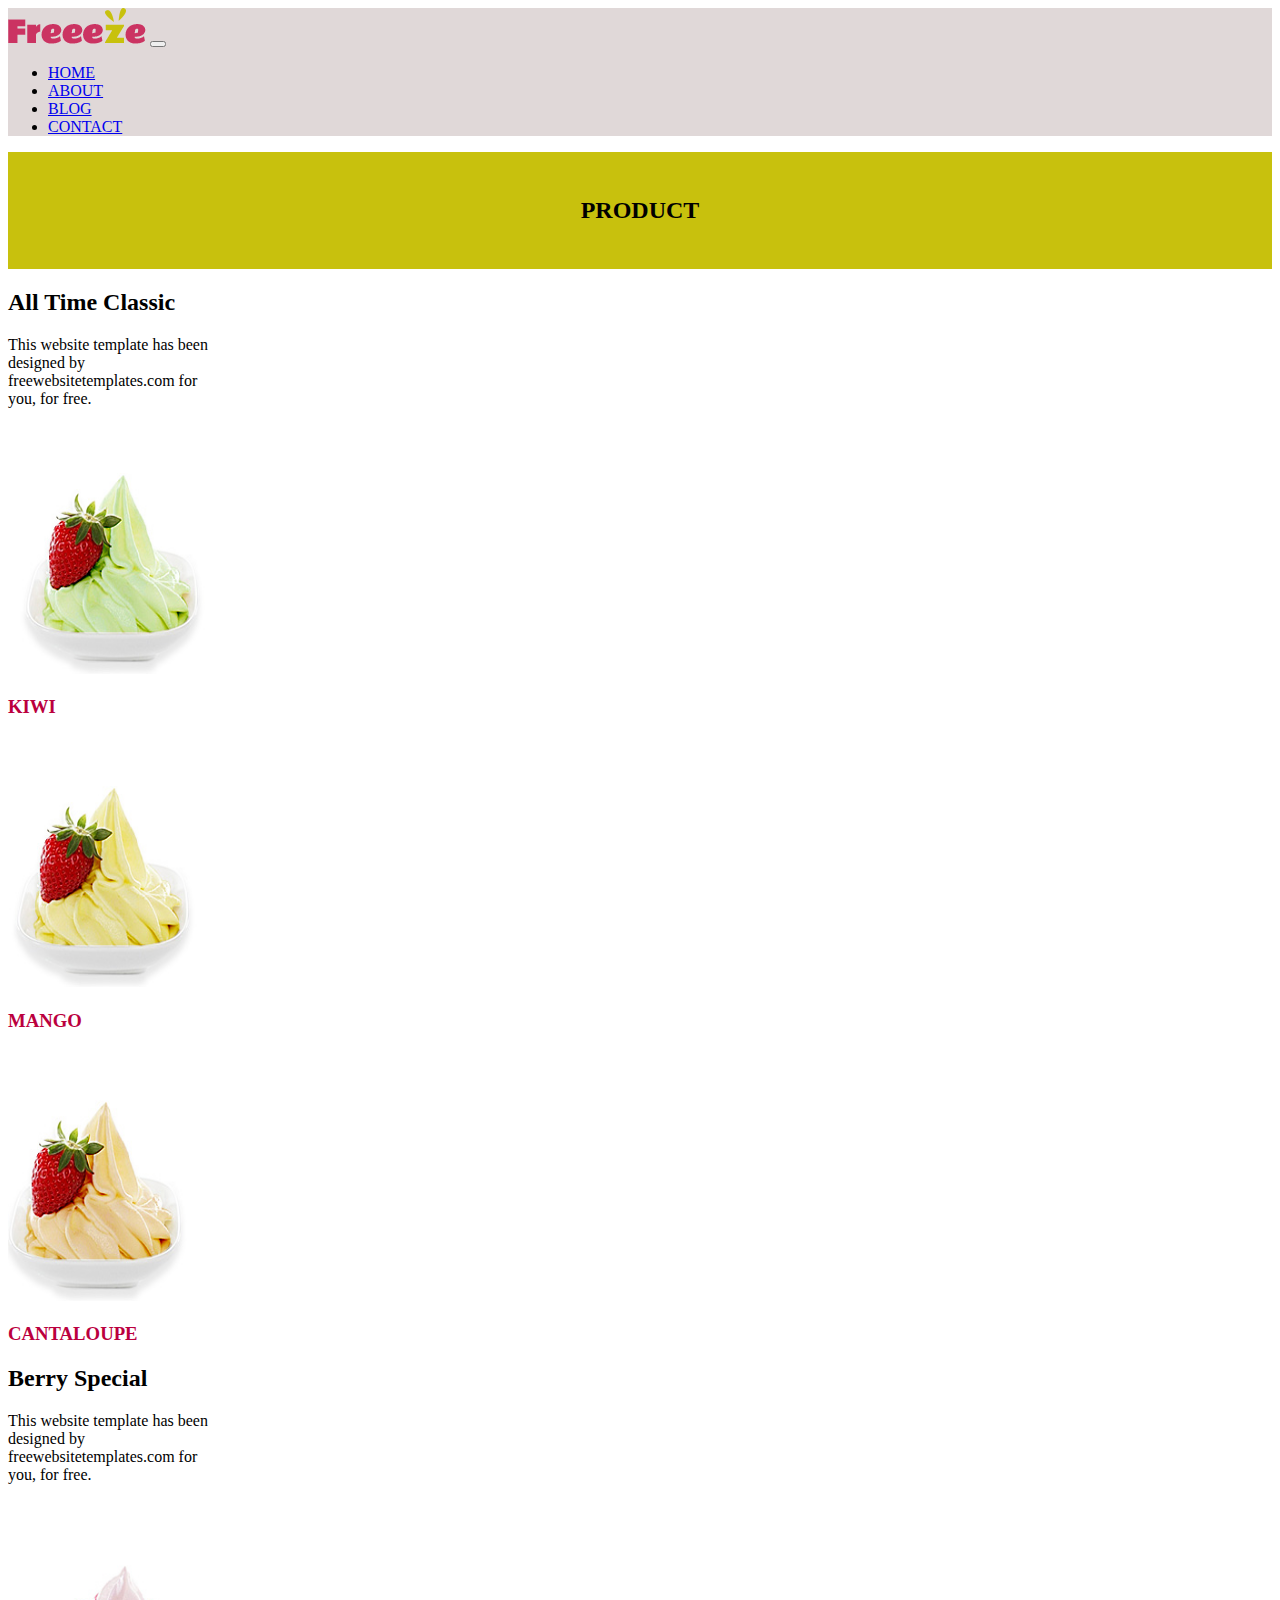
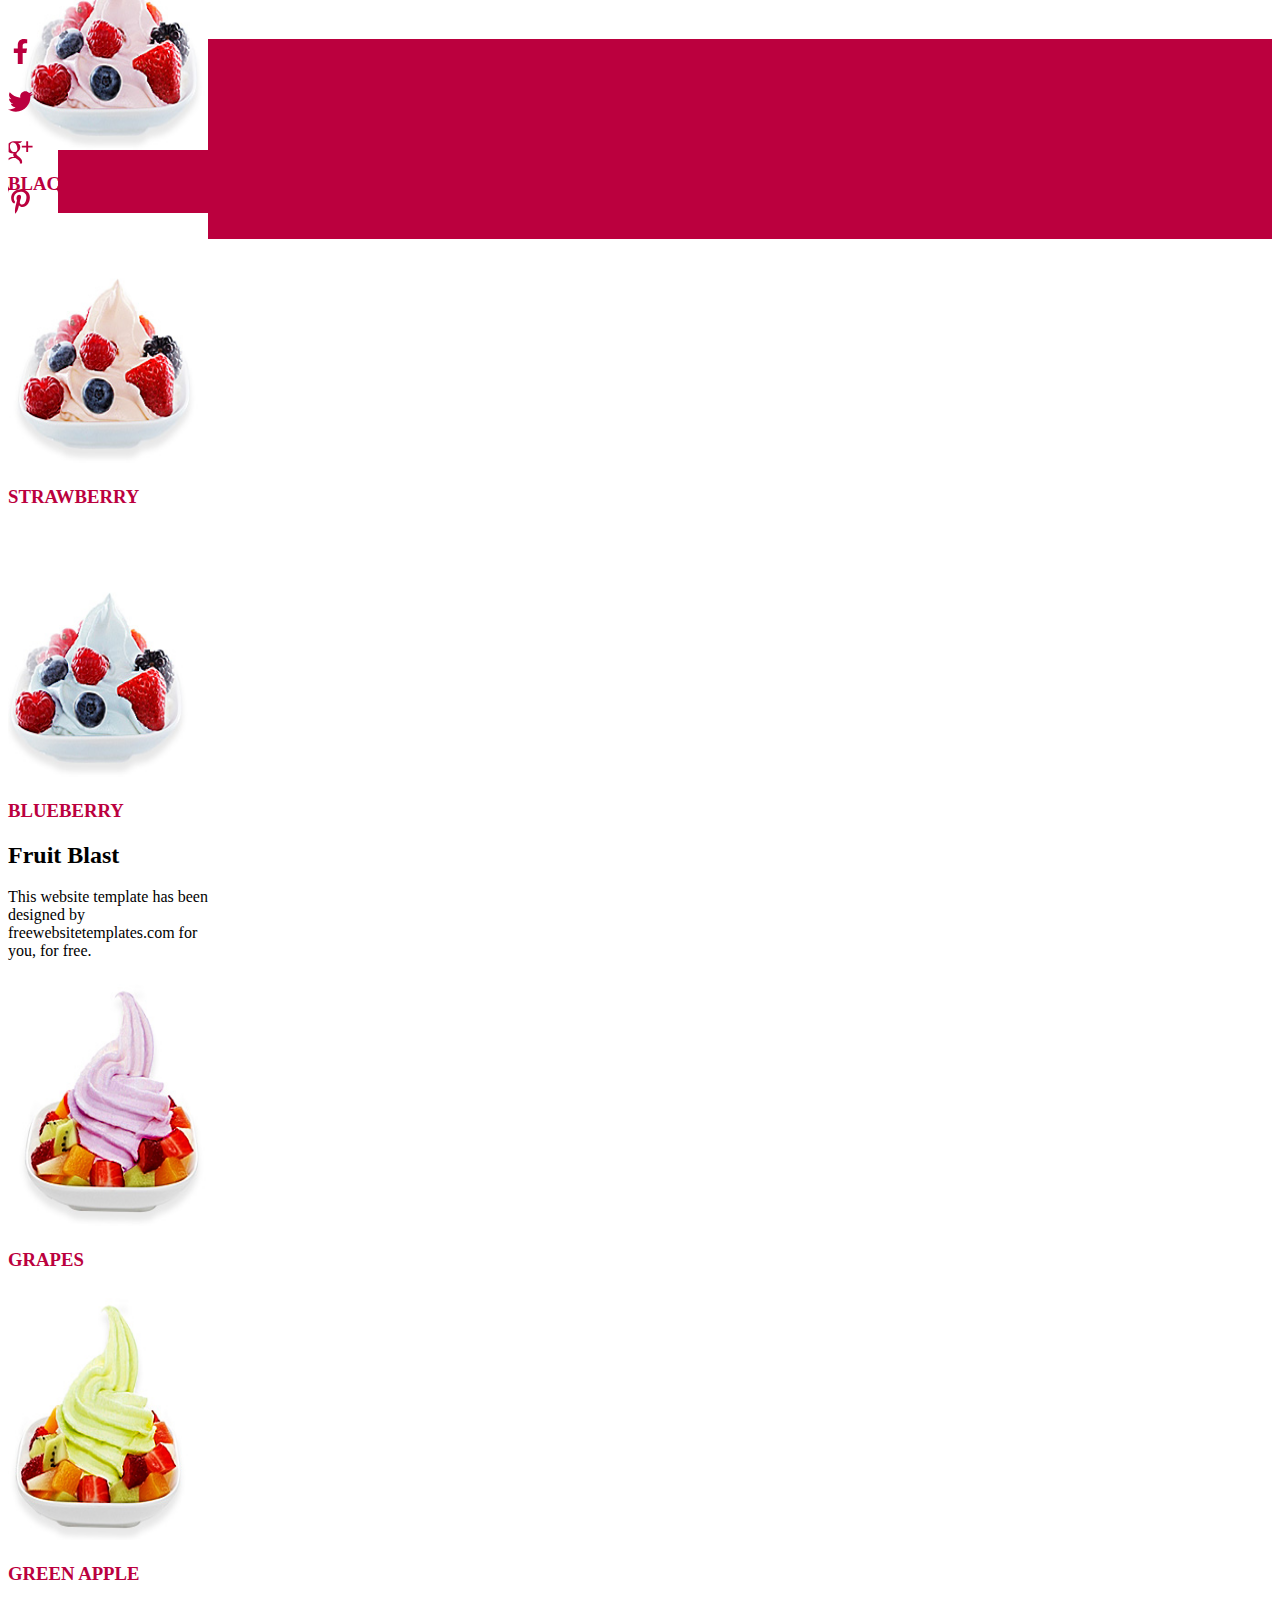
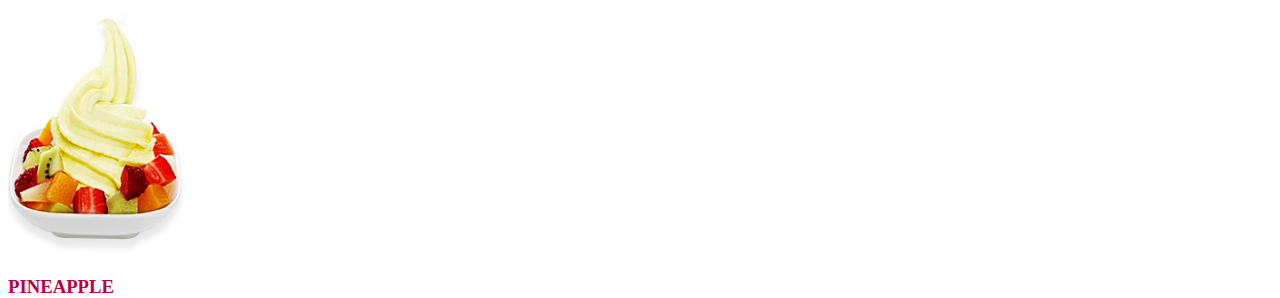
<file: product.html>
<!doctype html>
<html lang="en">

<head>
    <!-- Required meta tags -->
    <meta charset="utf-8">
    <meta name="viewport" content="width=device-width, initial-scale=1">

    <!-- Bootstrap CSS -->
    <link href="https://cdn.jsdelivr.net/npm/bootstrap@5.0.2/dist/css/bootstrap.min.css" rel="stylesheet"
        integrity="sha384-EVSTQN3/azprG1Anm3QDgpJLIm9Nao0Yz1ztcQTwFspd3yD65VohhpuuCOmLASjC" crossorigin="anonymous">
    <link rel="stylesheet" href="st.css">
    <link rel="stylesheet" href="media.css">
    <title>Frozen Fruit</title>
</head>

<body>
    <nav class="navbar navbar-expand-lg navbar-light p-4">
        <div class="container-lg  px-5">
            <a class="navbar-brand" href="#"><img class="img-fluid ms-5" src="images/logo.png" alt=""></a>
            <button class="navbar-toggler" type="button" data-bs-toggle="collapse" data-bs-target="#navbarNav"
                aria-controls="navbarNav" aria-expanded="false" aria-label="Toggle navigation">
                <span class="navbar-toggler-icon"></span>
            </button>
            <div class="collapse navbar-collapse " id="navbarNav">
                <ul class="navbar-nav mx-auto mb-2 mb-lg-0">
                    <li class="nav-item  mx-4 fs-5" >
                        <a class="nav-link" href="index.html"  id="a">HOME</a>
                    </li>
                    <li class="nav-item  mx-4 fs-5" id="li">
                        <a class="nav-link" href="about.html"  id="a">ABOUT</a>
                        <ul type="none">
                            <li class="nav-item mx-4 fs-5 text-danger my-2" id="lis">
                                <a>PRODUCT</a>
                            </li>
                        </ul>
                    </li>
                    <li class="nav-item mx-4 fs-5" id="li">
                        <a class="nav-link" href="blog.html" id="a">BLOG</a>
                        <ul type="none">
                            <li id="lis">
                                <a class="nav-link" href="single.html" id="as">SINGLE POST</a>

                            </li>
                        </ul>
                    </li>

                    <li class="nav-item mx-4 fs-5" id="li">
                        <a class="nav-link" href="contact.html" id="a">CONTACT</a>
                    </li>
                </ul>
            </div>
        </div>
    </nav>
    <section id="sec-1-1"><h2 class="text-light">PRODUCT</h2></section>
    <section id="sec-4-1">
        <div class="row mx-auto" id="row4">
            <div class="col-3 mt-5 mx-5" id="pr_ig">
                <h2 class="fs-3  text-danger mt-4">All Time Classic</h2>
                <p class="mt-4 fs-6">This website template has been designed by freewebsitetemplates.com for you, for free.</p>
            </div>
            <div class="col-3 text-center " id="pr_ig">
                <img src="images/kiwi.jpg" alt="" width="200px" height="250px">
                <h3 class="fs-4 text-danger">KIWI</h3>
            </div>
            <div class="col-2 text-center" id="pr_ig">
                <img src="images/mango.jpg" alt="" width="200px" height="250px">
                <h3 class="fs-4 text-danger">MANGO</h3>
            </div>
            <div class="col-2 text-center" id="pr_ig">
                <img src="images/cantaloupe.jpg" alt="" width="200px" height="250px">
                <h3 class="fs-4 text-danger" >CANTALOUPE</h3>
            </div>
        </div>
        <div class="row mx-auto" id="row4">
            <div class="col-3 mt-5 mx-5" id="pr_ig">
                <h2 class="fs-3  text-danger mt-4">Berry Special</h2>
                <p class="mt-4 fs-6">This website template has been designed by freewebsitetemplates.com for you, for free.</p>
            </div>
            <div class="col-3 text-center " id="pr_ig">
                <img src="images/blackberry.jpg" alt="" width="200px" height="250px">
                <h3 class="fs-4 text-danger">BLACKBERRY</h3>
            </div>
            <div class="col-2 text-center" id="pr_ig">
                <img src="images/strawberry.jpg" alt="" width="200px" height="250px">
                <h3 class="fs-4 text-danger">STRAWBERRY</h3>
            </div>
            <div class="col-2 text-center" id="pr_ig">
                <img src="images/blueberry.jpg" alt="" width="200px" height="250px">
                <h3 class="fs-4 text-danger" >BLUEBERRY</h3>
            </div>
        </div>
        <div class="row mx-auto" id="row4">
            <div class="col-3 mt-5 mx-5" id="pr_ig">
                <h2 class="fs-3  text-danger mt-4">Fruit Blast</h2>
                <p class="mt-4 fs-6">This website template has been designed by freewebsitetemplates.com for you, for free.</p>
            </div>
            <div class="col-3 text-center " id="pr_ig">
                <img src="images/grapes.jpg" alt="" width="200px" height="250px">
                <h3 class="fs-4 text-danger">GRAPES</h3>
            </div>
            <div class="col-2 text-center" id="pr_ig">
                <img src="images/green-apple.jpg" alt="" width="200px" height="250px">
                <h3 class="fs-4 text-danger">GREEN APPLE</h3>
            </div>
            <div class="col-2 text-center" id="pr_ig">
                <img src="images/pineapple.jpg" alt="" width="200px" height="250px">
                <h3 class="fs-4 text-danger" >PINEAPPLE</h3>
            </div>
        </div>
         </section>
    <footer class="container-fluid" id="sec-5">
        <div class="row mx-auto" id="row2">
            <div class="col-2 text-center my-5">
                <div id="icon">
                    <svg xmlns="http://www.w3.org/2000/svg" height="1em" viewBox="0 0 320 512" class="img-fluid  my-3" id="icons"><style>svg{fill:#bb003e}</style><path d="M279.14 288l14.22-92.66h-88.91v-60.13c0-25.35 12.42-50.06 52.24-50.06h40.42V6.26S260.43 0 225.36 0c-73.22 0-121.08 44.38-121.08 124.72v70.62H22.89V288h81.39v224h100.17V288z"/></svg>
                </div>
            </div>
            <div class="col-2 text-center my-5">
                <div id="icon">
                    <svg xmlns="http://www.w3.org/2000/svg" height="2em" viewBox="0 0 512 512" class="img-fluid  my-3" id="icons"><style>svg{fill:#bb003e}</style><path d="M459.37 151.716c.325 4.548.325 9.097.325 13.645 0 138.72-105.583 298.558-298.558 298.558-59.452 0-114.68-17.219-161.137-47.106 8.447.974 16.568 1.299 25.34 1.299 49.055 0 94.213-16.568 130.274-44.832-46.132-.975-84.792-31.188-98.112-72.772 6.498.974 12.995 1.624 19.818 1.624 9.421 0 18.843-1.3 27.614-3.573-48.081-9.747-84.143-51.98-84.143-102.985v-1.299c13.969 7.797 30.214 12.67 47.431 13.319-28.264-18.843-46.781-51.005-46.781-87.391 0-19.492 5.197-37.36 14.294-52.954 51.655 63.675 129.3 105.258 216.365 109.807-1.624-7.797-2.599-15.918-2.599-24.04 0-57.828 46.782-104.934 104.934-104.934 30.213 0 57.502 12.67 76.67 33.137 23.715-4.548 46.456-13.32 66.599-25.34-7.798 24.366-24.366 44.833-46.132 57.827 21.117-2.273 41.584-8.122 60.426-16.243-14.292 20.791-32.161 39.308-52.628 54.253z"/></svg>
                </div>
            </div>
            <div class="col-2 text-center my-5">
                <div id="icon">
                    <img src="images/Google_plus_icon_(2012-2013).svg" class="img-fluid  my-3" id="icons">
                </div>
            </div>
            <div class="col-2 text-center my-5">
                <div id="icon">
                    <svg xmlns="http://www.w3.org/2000/svg" height="1em" viewBox="0 0 384 512" class="img-fluid  my-3" id="icons"><style>svg{fill:#bb003e}</style><path d="M204 6.5C101.4 6.5 0 74.9 0 185.6 0 256 39.6 296 63.6 296c9.9 0 15.6-27.6 15.6-35.4 0-9.3-23.7-29.1-23.7-67.8 0-80.4 61.2-137.4 140.4-137.4 68.1 0 118.5 38.7 118.5 109.8 0 53.1-21.3 152.7-90.3 152.7-24.9 0-46.2-18-46.2-43.8 0-37.8 26.4-74.4 26.4-113.4 0-66.2-93.9-54.2-93.9 25.8 0 16.8 2.1 35.4 9.6 50.7-13.8 59.4-42 147.9-42 209.1 0 18.9 2.7 37.5 4.5 56.4 3.4 3.8 1.7 3.4 6.9 1.5 50.4-69 48.6-82.5 71.4-172.8 12.3 23.4 44.1 36 69.3 36 106.2 0 153.9-103.5 153.9-196.8C384 71.3 298.2 6.5 204 6.5z"/></svg>
                </div>
            </div>
        </div>
    </footer>

    <!--Bootstrap Bundle-->
    <script src="https://cdn.jsdelivr.net/npm/bootstrap@5.0.2/dist/js/bootstrap.bundle.min.js"
        integrity="sha384-MrcW6ZMFYlzcLA8Nl+NtUVF0sA7MsXsP1UyJoMp4YLEuNSfAP+JcXn/tWtIaxVXM"
        crossorigin="anonymous"></script>
</body>

</html>
</file>
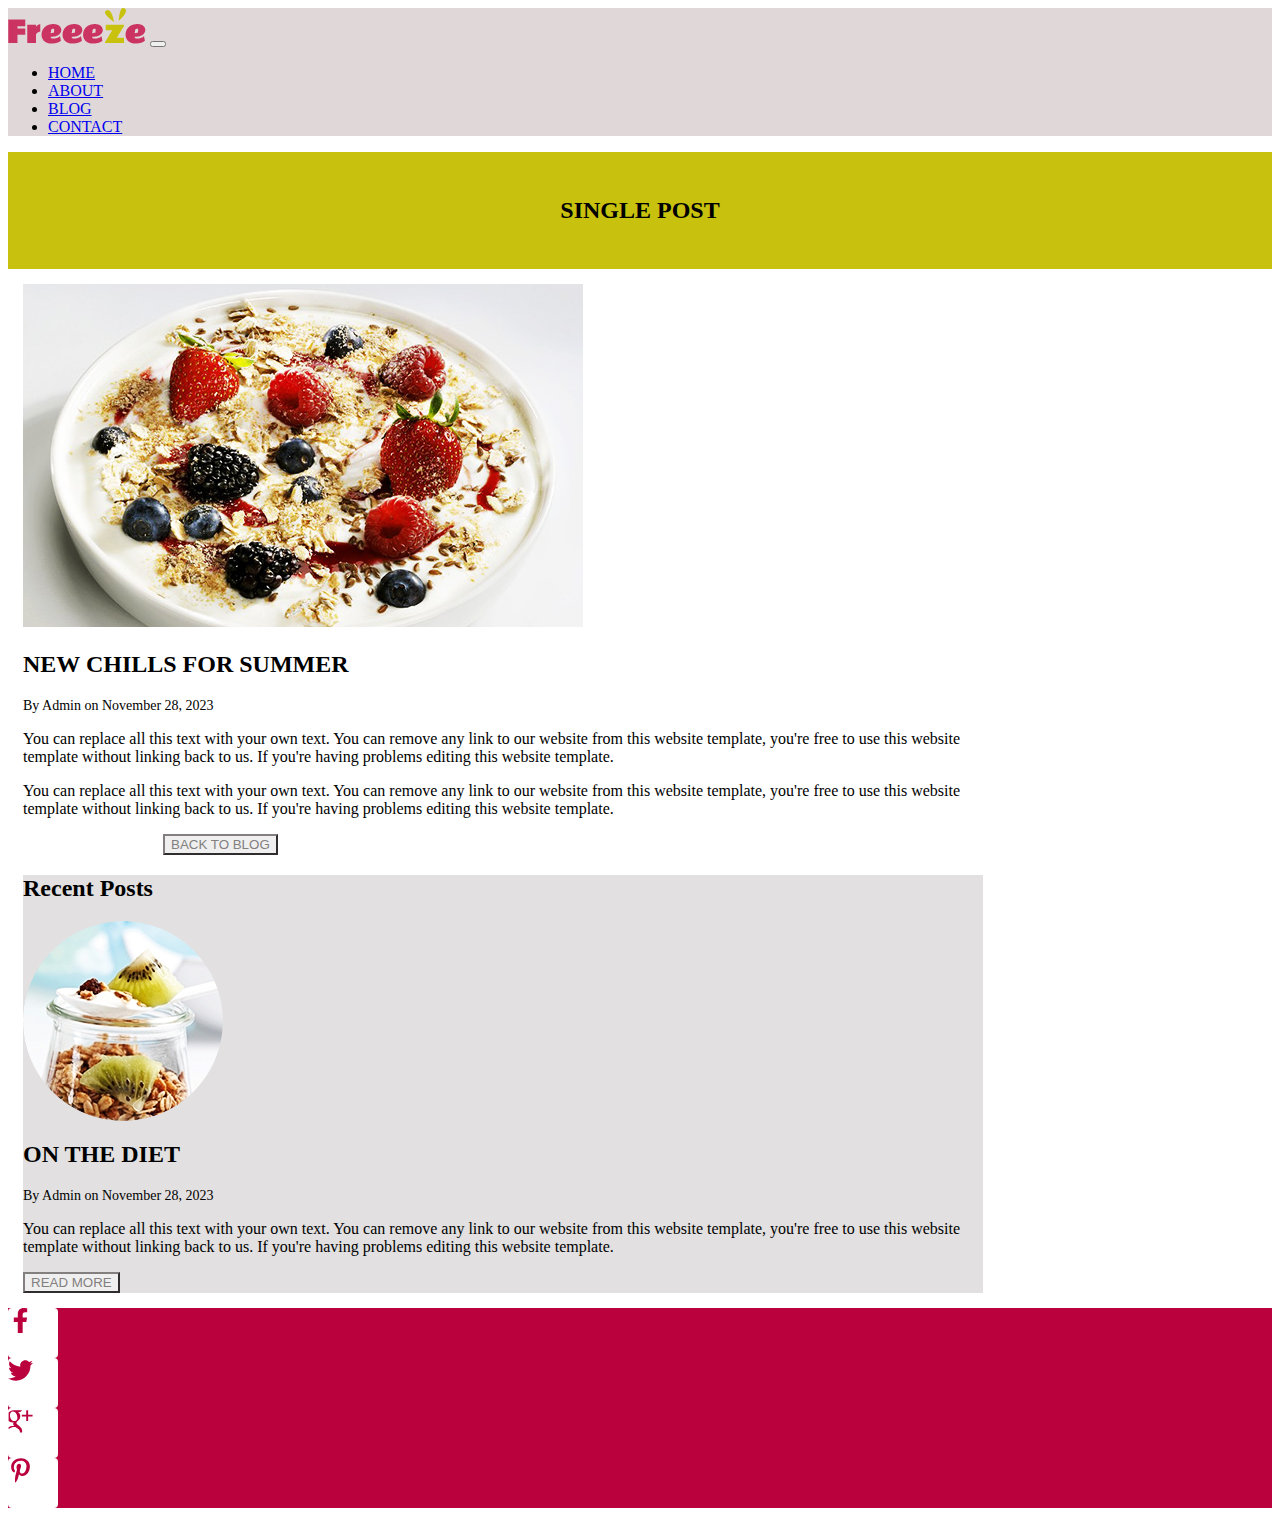
<file: single.html>
<!doctype html>
<html lang="en">

<head>
    <!-- Required meta tags -->
    <meta charset="utf-8">
    <meta name="viewport" content="width=device-width, initial-scale=1">

    <!-- Bootstrap CSS -->
    <link href="https://cdn.jsdelivr.net/npm/bootstrap@5.0.2/dist/css/bootstrap.min.css" rel="stylesheet"
        integrity="sha384-EVSTQN3/azprG1Anm3QDgpJLIm9Nao0Yz1ztcQTwFspd3yD65VohhpuuCOmLASjC" crossorigin="anonymous">
    <link rel="stylesheet" href="st.css">
    <link rel="stylesheet" href="media.css">
    <title>Frozen Fruit</title>
</head>

<body>
    <nav class="navbar navbar-expand-lg navbar-light p-4">
        <div class="container-lg  px-5">
            <a class="navbar-brand" href="#"><img class="img-fluid ms-5" src="images/logo.png" alt=""></a>
            <button class="navbar-toggler" type="button" data-bs-toggle="collapse" data-bs-target="#navbarNav"
                aria-controls="navbarNav" aria-expanded="false" aria-label="Toggle navigation">
                <span class="navbar-toggler-icon"></span>
            </button>
            <div class="collapse navbar-collapse " id="navbarNav">
                <ul class="navbar-nav mx-auto mb-2 mb-lg-0">
                    <li class="nav-item  mx-4 fs-5" >
                        <a class="nav-link" href="index.html"  id="a">HOME</a>
                    </li>
                    <li class="nav-item mx-4 fs-5" id="li">
                        <a class="nav-link" href="about.html" id="a">ABOUT</a>
                        <ul type="none">
                            <li id="lis">
                                <a class="nav-link" href="product.html" id="as">PRODUCT</a>

                            </li>
                        </ul>
                    </li>
                    <li class="nav-item mx-4 fs-5" id="li">
                        <a class="nav-link" href="blog.html" id="a">BLOG</a>
                        <ul type="none">
                            <li class="nav-item mx-4 fs-5 text-danger my-2" id="lis">
                                <a>SINGLE POST</a>
                            </li>
                        </ul>
                    </li>

                    <li class="nav-item mx-4 fs-5" id="li">
                        <a class="nav-link" href="contact.html" id="a">CONTACT</a>
                    </li>
                </ul>
            </div>
        </div>
    </nav>
    <section id="sec-1-1"><h2 class="text-light">SINGLE POST</h2></section>
    <section class="container-fluid" id="sec-3-1">
        <div class=" mb-3 mx-auto" style="max-width: 75vw;">
            <div class="row g-0" id="about">
                <div class="col-md-7 my-5 mx-2" >
                    <img src="images/strwberry-delights.jpg" alt="" id="img">
                    <h2 class="fs-3 text-danger mt-5">NEW CHILLS FOR SUMMER</h2>
                    <p style="font-size: 14px;">By Admin on November 28, 2023</P>
                    <p class="mt-5">You can replace all this text with your own text. You can remove any link to our website from this website template, you're free to use this website template without linking back to us. If you're having problems editing this website template.</p>
                    <p>You can replace all this text with your own text. You can remove any link to our website from this website template, you're free to use this website template without linking back to us. If you're having problems editing this website template.</p>
                    
                    <button type="button" class="btn btn-outline-success my-5"style="margin-left: 140px;" id="button">BACK TO BLOG</button>    
                </div>
                <div class="col-md-4 my-5">
                    <div class="card-body px-5 text-center" id="abut">
                        <h2 class="fs-2  text-danger mt-4">Recent Posts</h2>
                        <div id="blog"></div>
                        <h2 class="fs-3 mt-5 text-danger">ON THE DIET</h2>
                        <p style="font-size: 14px;">By Admin on November 28, 2023</P>
                    
                            <p>You can replace all this text with your own text. You can remove any link to our website from this website template, you're free to use this website template without linking back to us. If you're having problems editing this website template.</p>
                            
                            <button type="button" class="btn btn-outline-success my-3" id="button">READ MORE</button>
                    </div>
                </div>
            </div>
        </div>
    </section>
    <footer class="container-fluid" id="sec-5">
        <div class="row mx-auto" id="row2">
            <div class="col-2 text-center my-5">
                <div id="icon">
                    <svg xmlns="http://www.w3.org/2000/svg" height="1em" viewBox="0 0 320 512" class="img-fluid  my-3" id="icons"><style>svg{fill:#bb003e}</style><path d="M279.14 288l14.22-92.66h-88.91v-60.13c0-25.35 12.42-50.06 52.24-50.06h40.42V6.26S260.43 0 225.36 0c-73.22 0-121.08 44.38-121.08 124.72v70.62H22.89V288h81.39v224h100.17V288z"/></svg>
                </div>
            </div>
            <div class="col-2 text-center my-5">
                <div id="icon">
                    <svg xmlns="http://www.w3.org/2000/svg" height="2em" viewBox="0 0 512 512" class="img-fluid  my-3" id="icons"><style>svg{fill:#bb003e}</style><path d="M459.37 151.716c.325 4.548.325 9.097.325 13.645 0 138.72-105.583 298.558-298.558 298.558-59.452 0-114.68-17.219-161.137-47.106 8.447.974 16.568 1.299 25.34 1.299 49.055 0 94.213-16.568 130.274-44.832-46.132-.975-84.792-31.188-98.112-72.772 6.498.974 12.995 1.624 19.818 1.624 9.421 0 18.843-1.3 27.614-3.573-48.081-9.747-84.143-51.98-84.143-102.985v-1.299c13.969 7.797 30.214 12.67 47.431 13.319-28.264-18.843-46.781-51.005-46.781-87.391 0-19.492 5.197-37.36 14.294-52.954 51.655 63.675 129.3 105.258 216.365 109.807-1.624-7.797-2.599-15.918-2.599-24.04 0-57.828 46.782-104.934 104.934-104.934 30.213 0 57.502 12.67 76.67 33.137 23.715-4.548 46.456-13.32 66.599-25.34-7.798 24.366-24.366 44.833-46.132 57.827 21.117-2.273 41.584-8.122 60.426-16.243-14.292 20.791-32.161 39.308-52.628 54.253z"/></svg>
                </div>
            </div>
            <div class="col-2 text-center my-5">
                <div id="icon">
                    <img src="images/Google_plus_icon_(2012-2013).svg" class="img-fluid  my-3" id="icons">
                </div>
            </div>
            <div class="col-2 text-center my-5">
                <div id="icon">
                    <svg xmlns="http://www.w3.org/2000/svg" height="1em" viewBox="0 0 384 512" class="img-fluid  my-3" id="icons"><style>svg{fill:#bb003e}</style><path d="M204 6.5C101.4 6.5 0 74.9 0 185.6 0 256 39.6 296 63.6 296c9.9 0 15.6-27.6 15.6-35.4 0-9.3-23.7-29.1-23.7-67.8 0-80.4 61.2-137.4 140.4-137.4 68.1 0 118.5 38.7 118.5 109.8 0 53.1-21.3 152.7-90.3 152.7-24.9 0-46.2-18-46.2-43.8 0-37.8 26.4-74.4 26.4-113.4 0-66.2-93.9-54.2-93.9 25.8 0 16.8 2.1 35.4 9.6 50.7-13.8 59.4-42 147.9-42 209.1 0 18.9 2.7 37.5 4.5 56.4 3.4 3.8 1.7 3.4 6.9 1.5 50.4-69 48.6-82.5 71.4-172.8 12.3 23.4 44.1 36 69.3 36 106.2 0 153.9-103.5 153.9-196.8C384 71.3 298.2 6.5 204 6.5z"/></svg>
                </div>
            </div>
        </div>
    </footer>

    <!--Bootstrap Bundle-->
    <script src="https://cdn.jsdelivr.net/npm/bootstrap@5.0.2/dist/js/bootstrap.bundle.min.js"
        integrity="sha384-MrcW6ZMFYlzcLA8Nl+NtUVF0sA7MsXsP1UyJoMp4YLEuNSfAP+JcXn/tWtIaxVXM"
        crossorigin="anonymous"></script>
</body>

</html>
</file>
<file: st.css>
nav{
    background-color: rgb(224, 216, 216);
}
#sec-2{
    height: 740px;
    background-image: url(images/bg-home.jpg);
    background-size:contain;
    background-repeat: no-repeat;
    position: relative;
}
nav ul ul{
    display: none;
}
nav #lis{
    width: 400px;
    display: block;
    color: #c8c10d;
    position: absolute;
    left: -14px;
    top: 20px ;
}
nav ul #a:hover{
    color: #c8c10d;
}
nav ul ul #as{
    color: #c8c10d;
}
nav ul li:hover{
    position: relative;
}
nav ul li:hover > ul{
    display: block;
}
nav ul ul a:hover{
    color: #c8c10d;
}

.part1{
    width: 15vw;
    height: 10rem;
    background-color: #c8c10d;
    border-radius: 50%;
    position: absolute;
    bottom: 67px;
    right: 245px;
}
.part2{
    width: 15vw;
    height: 10rem;
    background-color: rgb(214, 45, 102);
    opacity: 0.8;
    text-align: center;
    padding-top: 40px;
    border-radius: 50%;
    position: absolute;
    left: 15px;
    bottom: 15px;
}
.part2 h2{
    font-size: 2rem;
    color: rgba(255, 255, 255,1);
}
#sec-3{
    background-color: rgb(233, 229, 229);
}
h3{
    color: rgb(187, 0, 62);
}
#cupcake{
    width: 55px;
    height: 55px;
}
#sec-4{
    margin-top: -16px;

    background-color: #c8c10d;
}
#row{
    width: 80vw;
}
#sec-5{
    margin-top: 0px;
    background-color: #bb003e;
}
#row2{
    width: 40vw;
}
#icon{
    width: 50px;
    height: 50px;
    background-color: white;
    border-radius: 8%;
}
#icons{
    width: 25px;
    height: 25px;
}
#sec-1-1{
    text-align: center;
    background-color: #c8c10d;
    padding: 25px;
}
#sec-2-1{
    height: 40vh;
    background-image: url(images/bg-header-about.jpg);
    background-size: cover;
    background-repeat: no-repeat;
}
#abut{
    background-color: rgb(226, 224, 224);
}
#about a{
    text-decoration: underline;
}
#about a:hover{
    color: #c8c10d;
}
#sec-4-1{
    width:98vw;
    height: 150vh;
}
#row4{
    width: 80vw;
}
#pr_ig{
    width: 200px;
}
#img1{
    width:70px; 
    height:120px; 
    margin-left: 150px;
    margin-top: 20px;
}
#blog{
    width: 200px;
    height: 200px;
    border-radius: 50%;
    background-image: url(images/on-diet.png);
}
#blog1{
    width: 180px;
    height: 180px;
    border-radius: 50%;
    background-image: url(images/new-chills.png);
}
#blog2{
    width: 180px;
    height: 180px;
    border-radius: 50%;
    background-image: url(images/berries.png);
}
#button{
    border-color: rgb(131, 127, 127);
    color: rgb(131, 127, 127);
}
#button:hover{
    border-color: #c8c10d;
    background-color: #c8c10d;
    color: white;
}
#sec-2-2{
    height: 45vh;
    background-image: url(images/map.jpg);
    background-size: cover;
    background-repeat: no-repeat;
    padding-top: 50px;
}
#sec-3-1{
    padding: 15px;
    background-color: white;
}
input{
    width: 39vw;
    height: 40px;
}
textarea{
    width: 39vw;
}
</file>
<file: media.css>
@media screen and (max-width:480px){
    #sec-2{
        height: 415px;
        background-image: url(images/bg-home.jpg);
        background-size:contain;
        background-repeat: no-repeat;
        position: relative;
    }
    .part1{
        width: 150px;
        height: 130px;
        background-color: #c8c10d;
        border-radius: 50%;
        position: absolute;
        bottom: 35px;
        right: 185px;
    }
    .part2{
        width: 150px;
        height: 130px;
        background-color: rgb(214, 45, 102);
        opacity: 0.8;
        text-align: center;
        padding-top: 40px;
        border-radius: 50%;
        position: absolute;
        left: 15px;
        bottom: 15px;
    }
    .part2 h2{
        font-size: 1.5rem;
        color: rgba(255, 255, 255,1);
    }
    #row2{
        width: 70vw;
    }
    #sec-4-1{
        width:98vw;
        height: 605vh;
    }
    hr{
        display: none;
    }
    #img{
        width: 80vw;
        margin-left: 0;
    }
    #about{
      
        height: 40vw;
    }
    #sec-2-2{
        height: 78vh;
        background-image: url(images/map.jpg);
        background-size: cover;
        background-repeat: no-repeat;
        padding-top: 30px;
    }
    #img1{
        width:70px; 
        height:120px; 
        margin-left: 150px;
    }
    #sec-3-1{
        padding: 0px;
        background-color: white;
    }
    #sec-6{
        height: 200vh;
    }
}
@media (min-width:480px) and (max-width:767px){
    #sec-2{
        height: 415px;
        background-image: url(images/bg-home.jpg);
        background-size:contain;
        background-repeat: no-repeat;
        position: relative;
    }
    .part1{
        width: 150px;
        height: 130px;
        background-color: #c8c10d;
        border-radius: 50%;
        position: absolute;
        bottom: 35px;
        right: 185px;
    }
    .part2{
        width: 150px;
        height: 130px;
        background-color: rgb(214, 45, 102);
        opacity: 0.8;
        text-align: center;
        padding-top: 40px;
        border-radius: 50%;
        position: absolute;
        left: 15px;
        bottom: 15px;
    }
    .part2 h2{
        font-size: 1.5rem;
        color: rgba(255, 255, 255,1);
    }
    #row2{
        width: 70vw;
    }
    #sec-4-1{
        width:98vw;
        height: 605vh;
    }
    hr{
        display: none;
    }
    #img{
        width: 80vw;
        margin-left: 0;
    }
    #about{
      
        height: 40vw;
    }
    #sec-2-2{
        height: 78vh;
        background-image: url(images/map.jpg);
        background-size: cover;
        background-repeat: no-repeat;
        padding-top: 30px;
    }
    #img1{
        width:70px; 
        height:120px; 
        margin-left: 150px;
    }
    #sec-3-1{
        padding: 0px;
        background-color: white;
    }
    #sec-6{
        height: 200vh;
    }
}
</file>
